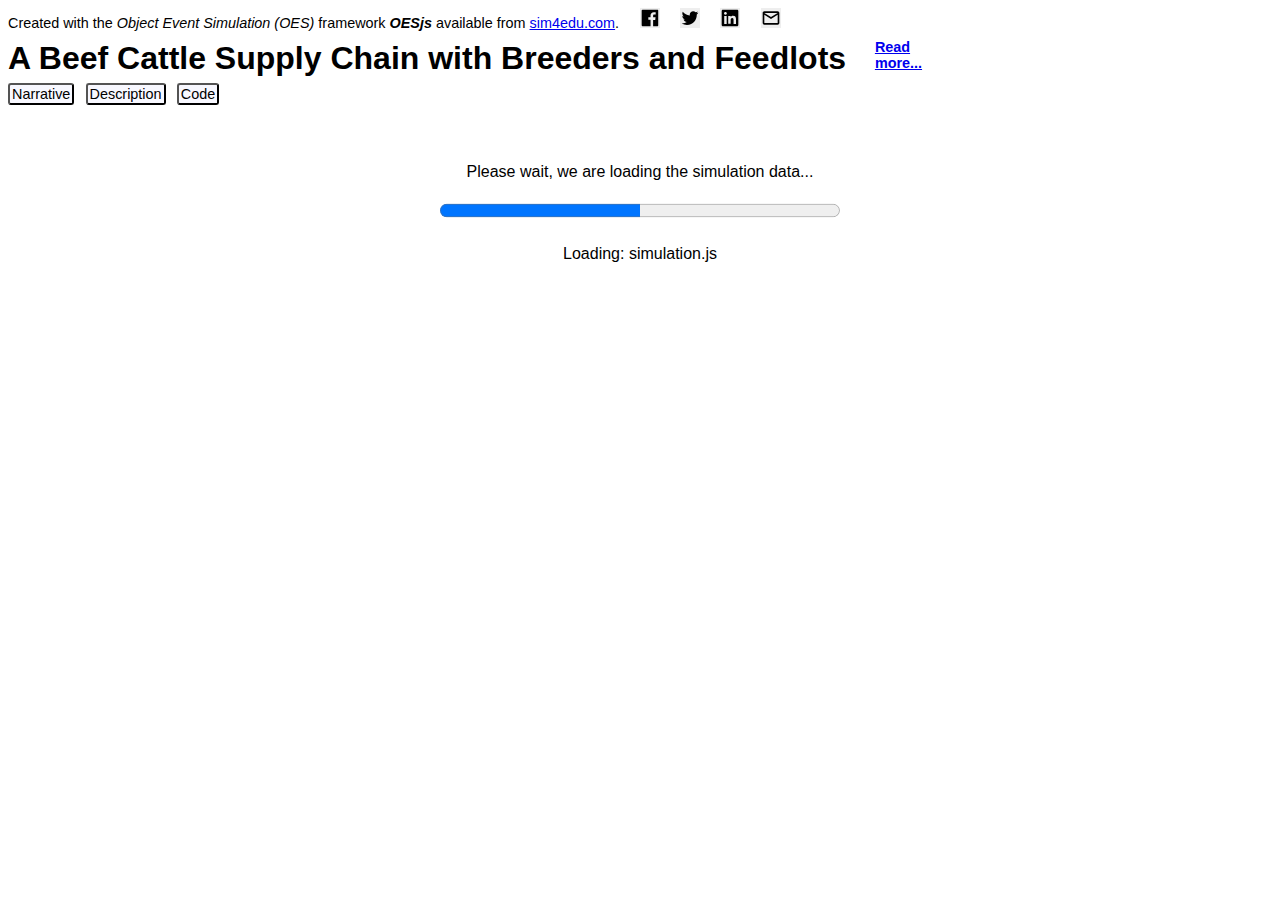
<file: BeefCattleSupplyChain-01/index.html>
<!DOCTYPE html>
<html xmlns="http://www.w3.org/1999/xhtml" lang="en-US">
<head>
 <meta charset="UTF-8" />
 <meta http-equiv="X-UA-Compatible" content="IE=edge"/>
 <title>BeefCattleSupplyChain-01 Object Event Simulation Example</title>
 <meta name="viewport" content="width=device-width, initial-scale = 1.0" />
<!--
 <link href="https://gwagner57.github.io/BeefLedgerSims/FeedLot-01/" rel="canonical"/>
-->
 <meta name="description"
       content="A model of a beef cattle supply chain where feedlots buy cattle from breeders, feed them until a certain age and then sell them to a slaughterhouse."/>
 <!-- Facebook Open Graph annotations -->
 <meta property="og:site_name" content="BeefCattleSupplyChain-1"/>
 <meta property="og:title" content="A Beef Cattle Supply Chain with Breeders and Feedlots"/>
 <meta property="og:locale" content="en" />
 <meta property="og:description"
       content="A model of a beef cattle supply chain where feedlots buy cattle from breeders, feed them until a certain age and then sell them to a slaughterhouse"/>
 <meta property="og:url" content="https://gwagner57.github.io/BeefLedgerSims/BeefCattleSupplyChain-01/"/>
 <meta property="og:image" content="https://sim4edu.com/img/sim4edu.png"/>  <!-- recommended 1200 x 630 -->
 <meta name="twitter:card" content="summary_large_image">

 <link rel="icon" type="image/png" href="https://sim4edu.com/img/icon-32x32.png" sizes="32x32">
 <link rel="icon" type="image/png" href="https://sim4edu.com/img/icon-16x16.png" sizes="16x16">

 <link rel="stylesheet" type="text/css" href="../framework/simulator-core.css" />
 <link rel="stylesheet" type="text/css" href="../framework/chartist.css" />
 <style id="page-styles">
  form#expost-statistics output {left: 16em;}
  #frontMatter > h1 {font-size: 2em;}  /* 2em/1.4em for short/long headings */
 </style>
</head>
<body>
<div id="frontMatter">
 <div id="sim4eduinfo">Created with the <i>Object Event Simulation (OES)</i> framework <b><i>OESjs</i></b> available from
  <a href='https://sim4edu.com'>sim4edu.com</a>.</div>
   <div id="share"><button id="share-this" title="Share this">Share...</button>
    <ul class='links'>
 <li class='share facebook' title="Share on Facebook"><svg aria-hidden="true" class="icon-social"><symbol id="social-facebook" viewBox="0 0 18 18"><path d="M15.7,1.5H2.3c-0.5,0-0.8,0.4-0.8,0.8v13.3c0,0.5,0.4,0.8,0.8,0.8h7.2v-5.8h-2V8.4h2V6.8c0-1.9,1.2-3,2.9-3 c0.8,0,1.5,0.1,1.7,0.1v2l-1.2,0c-0.9,0-1.1,0.4-1.1,1.1v1.4h2.2l-0.3,2.3h-1.9v5.8h3.8c0.5,0,0.8-0.4,0.8-0.8V2.3 C16.5,1.9,16.1,1.5,15.7,1.5z"></path></symbol><use xmlns:xlink="http://www.w3.org/1999/xlink" xlink:href="#social-facebook"/></svg></li>
 <li class='share twitter' title="Share on Twitter"><svg aria-hidden="true" class="icon-social"><symbol id="social-twitter" viewBox="0 0 18 18"><path d="M16.5,4.3c-0.6,0.2-1.1,0.4-1.8,0.5c0.6-0.4,1.1-1,1.4-1.7c-0.6,0.4-1.3,0.6-2,0.8c-0.6-0.6-1.4-1-2.2-1 c-1.7,0-3.1,1.4-3.1,3.1c0,0.2,0,0.5,0.1,0.7C6.3,6.5,4.1,5.3,2.5,3.4C2.3,3.9,2.1,4.4,2.1,5c0,1.1,0.5,2,1.4,2.6 c-0.5,0-1-0.2-1.4-0.4c0,0,0,0,0,0c0,1.5,1.1,2.8,2.5,3.1c-0.3,0.1-0.5,0.1-0.8,0.1c-0.2,0-0.4,0-0.6-0.1c0.4,1.2,1.5,2.1,2.9,2.2 c-1.1,0.8-2.4,1.3-3.8,1.3c-0.2,0-0.5,0-0.7,0c1.4,0.9,3,1.4,4.7,1.4c5.7,0,8.8-4.7,8.8-8.9c0-0.1,0-0.3,0-0.4 C15.6,5.5,16.1,4.9,16.5,4.3"></path></symbol><use xmlns:xlink="http://www.w3.org/1999/xlink" xlink:href="#social-twitter"/></svg></li>
 <li class='share linkedin' title="Share on LinkedIn"><svg aria-hidden="true" class="icon-social"><symbol id="social-linkedin" viewBox="0 0 18 18"><path d="M15.4,1.5H2.6C2,1.5,1.5,2,1.5,2.6v12.8c0,0.6,0.5,1.1,1.1,1.1h12.8c0.6,0,1.1-0.5,1.1-1.1V2.6C16.5,2,16,1.5,15.4,1.5z M3.8,7.1H6v7.2H3.8V7.1z M4.9,6.1c-0.7,0-1.3-0.6-1.3-1.3c0-0.7,0.6-1.3,1.3-1.3c0.7,0,1.3,0.6,1.3,1.3C6.2,5.6,5.6,6.1,4.9,6.1z M14.5,14.3h-2.3v-3.5c0-0.8,0-1.9-1.2-1.9c-1.2,0-1.4,0.9-1.4,1.8v3.5H7.4V7.1h2.2v1h0c0.3-0.6,1-1.2,2.1-1.2 c2.3,0,2.7,1.5,2.7,3.4V14.3z"></path></symbol><use xmlns:xlink="http://www.w3.org/1999/xlink" xlink:href="#social-linkedin"/></svg></li>
 <li class='share email' title="Share with Email"><a aria-label="Share with Email" href="" target="_blank"><svg aria-hidden="true" class="icon-social"><symbol id="social-mail" viewBox="0 0 18 18"><path d="M9,8.2L3,4.5h12L9,8.2z M15,13.5H3V6l6,3.8L15,6V13.5z M15,3H3C2.2,3,1.5,3.7,1.5,4.5l0,9C1.5,14.3,2.2,15,3,15 h12c0.8,0,1.5-0.7,1.5-1.5v-9C16.5,3.7,15.8,3,15,3z"></path></symbol><use xmlns:xlink="http://www.w3.org/1999/xlink" xlink:href="#social-mail"/></svg></a></li>
    </ul>
   </div>
 <h1>A Beef Cattle Supply Chain with Breeders and Feedlots<a href="description.html">Read more...</a></h1>
</div>
<main>
 <div id="model-menu">
  <button type='button' onclick='oes.ui.showNarrative()'>Narrative</button>
  <button type='button' onclick='oes.ui.showDescription()'>Description</button>
  <button id='showCodeBtn' type='button' onclick='oes.ui.showCode()'>Code</button>
 </div>
</main>
<noscript>
 <p>Please turn on JavaScript in your browser. Otherwise you cannot run Sim4edu simulations.</p>
</noscript>
<script src="metadata.js"></script>
<script src="../framework/frontMatter.js"></script>
<!-- load common core JS code files -->
<script src="../framework/simulator-core.js" async="async"></script>
<script src="../framework/chartist.js" async="async"></script>
<!-- load scenario.js and all files required by it, and set up the user interface -->
<script src="../loadManager.js"></script>
</body>
</html>
</file>
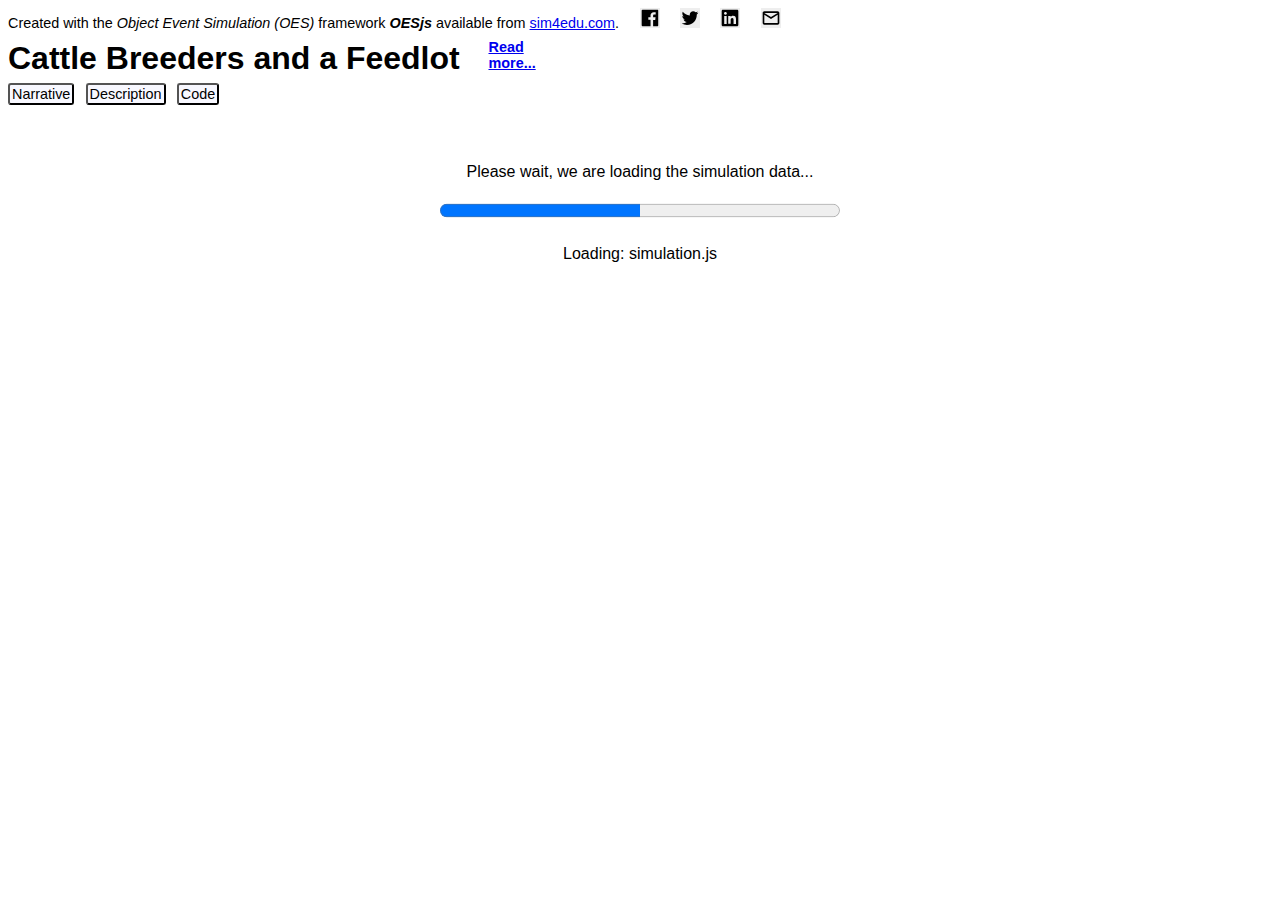
<file: FeedLot-01/index.html>
<!DOCTYPE html>
<html xmlns="http://www.w3.org/1999/xhtml" lang="en-US">
<head>
 <meta charset="UTF-8" />
 <meta http-equiv="X-UA-Compatible" content="IE=edge"/>
 <title>FeedLot-01 Object Event Simulation Example</title>
 <meta name="viewport" content="width=device-width, initial-scale = 1.0" />
<!--
 <link href="https://gwagner57.github.io/BeefLedgerSims/FeedLot-01/" rel="canonical"/>
-->
 <meta name="description"
       content="A model of a feedlot that buys cattle from breeders, feeds them until a certain age or weight and then sells them to a slaughterhouse."/>
 <!-- Facebook Open Graph annotations -->
 <meta property="og:site_name" content="FeedLot-1"/>
 <meta property="og:title" content="Cattle Breeders and a Feedlot"/>
 <meta property="og:locale" content="en" />
 <meta property="og:description"
       content="A model of a feedlot that buys cattle from breeders, feeds them until a certain age or weight and then sells them to a slaughterhouse."/>
 <meta property="og:url" content="https://gwagner57.github.io/BeefLedgerSims/FeedLot-01/"/>
 <meta property="og:image" content="https://sim4edu.com/img/sim4edu.png"/>  <!-- recommended 1200 x 630 -->
 <meta name="twitter:card" content="summary_large_image">
 <!-- Google annotations -->
 <script type="application/ld+json">
{
    "@context": "https://schema.org",
    "@type": "SoftwareApplication",
    "applicationCategory": "https://en.wikipedia.org/wiki/Discrete-event_simulation",
    "name": "FeedLot-1",
    "headline": "Cattle Breeders and a Feedlot",
    "url": "https://gwagner57.github.io/BeefLedgerSims/FeedLot-01/",
    "keywords": "web-based simulation, educational simulation, simulation education, supply chain simulation",
    "description": "A model of a feedlot that buys cattle from breeders, feeds them until a certain age or weight and then sells them to a slaughterhouse.",
    "publisher": {
        "@type": "Organization",
        "name": "Brandenburg University of Technology",
        "logo": "https://www.b-tu.de/fileadmin/btu-cs/images/logo/BTULogo_englisch_grau.png"
    },
    "author": {
        "@type": "Person",
        "name": "Gerd Wagner",
        "image": {
            "@type": "ImageObject",
            "url": "https://ari123.com/media/img/GW.jpg",
            "width": 230,
            "height": 230
        },
        "url": "https://www.linkedin.com/in/gerdwagner/",
        "sameAs": []
    },
    "datePublished": "2016-10-04T00:00:00.000Z",
    "dateModified": "2016-10-18T14:35:00.000Z",
    "image": {
        "@type": "ImageObject",
        "url": "https://sim4edu.com/img/sim4edu.png",
        "width": 1200,
        "height": 292
    }
}
</script>

 <link rel="icon" type="image/png" href="https://sim4edu.com/img/icon-32x32.png" sizes="32x32">
 <link rel="icon" type="image/png" href="https://sim4edu.com/img/icon-16x16.png" sizes="16x16">

 <link rel="stylesheet" type="text/css" href="../framework/simulator-core.css" />
 <link rel="stylesheet" type="text/css" href="../framework/chartist.css" />
 <style id="page-styles">
  form#expost-statistics output {left: 16em;}
  #frontMatter > h1 {font-size: 2em;}  /* 2em/1.4em for short/long headings */
 </style>
</head>
<body>
<div id="frontMatter">
 <div id="sim4eduinfo">Created with the <i>Object Event Simulation (OES)</i> framework <b><i>OESjs</i></b> available from
  <a href='https://sim4edu.com'>sim4edu.com</a>.</div>
   <div id="share"><button id="share-this" title="Share this">Share...</button>
    <ul class='links'>
 <li class='share facebook' title="Share on Facebook"><svg aria-hidden="true" class="icon-social"><symbol id="social-facebook" viewBox="0 0 18 18"><path d="M15.7,1.5H2.3c-0.5,0-0.8,0.4-0.8,0.8v13.3c0,0.5,0.4,0.8,0.8,0.8h7.2v-5.8h-2V8.4h2V6.8c0-1.9,1.2-3,2.9-3 c0.8,0,1.5,0.1,1.7,0.1v2l-1.2,0c-0.9,0-1.1,0.4-1.1,1.1v1.4h2.2l-0.3,2.3h-1.9v5.8h3.8c0.5,0,0.8-0.4,0.8-0.8V2.3 C16.5,1.9,16.1,1.5,15.7,1.5z"></path></symbol><use xmlns:xlink="http://www.w3.org/1999/xlink" xlink:href="#social-facebook"/></svg></li>
 <li class='share twitter' title="Share on Twitter"><svg aria-hidden="true" class="icon-social"><symbol id="social-twitter" viewBox="0 0 18 18"><path d="M16.5,4.3c-0.6,0.2-1.1,0.4-1.8,0.5c0.6-0.4,1.1-1,1.4-1.7c-0.6,0.4-1.3,0.6-2,0.8c-0.6-0.6-1.4-1-2.2-1 c-1.7,0-3.1,1.4-3.1,3.1c0,0.2,0,0.5,0.1,0.7C6.3,6.5,4.1,5.3,2.5,3.4C2.3,3.9,2.1,4.4,2.1,5c0,1.1,0.5,2,1.4,2.6 c-0.5,0-1-0.2-1.4-0.4c0,0,0,0,0,0c0,1.5,1.1,2.8,2.5,3.1c-0.3,0.1-0.5,0.1-0.8,0.1c-0.2,0-0.4,0-0.6-0.1c0.4,1.2,1.5,2.1,2.9,2.2 c-1.1,0.8-2.4,1.3-3.8,1.3c-0.2,0-0.5,0-0.7,0c1.4,0.9,3,1.4,4.7,1.4c5.7,0,8.8-4.7,8.8-8.9c0-0.1,0-0.3,0-0.4 C15.6,5.5,16.1,4.9,16.5,4.3"></path></symbol><use xmlns:xlink="http://www.w3.org/1999/xlink" xlink:href="#social-twitter"/></svg></li>
 <li class='share linkedin' title="Share on LinkedIn"><svg aria-hidden="true" class="icon-social"><symbol id="social-linkedin" viewBox="0 0 18 18"><path d="M15.4,1.5H2.6C2,1.5,1.5,2,1.5,2.6v12.8c0,0.6,0.5,1.1,1.1,1.1h12.8c0.6,0,1.1-0.5,1.1-1.1V2.6C16.5,2,16,1.5,15.4,1.5z M3.8,7.1H6v7.2H3.8V7.1z M4.9,6.1c-0.7,0-1.3-0.6-1.3-1.3c0-0.7,0.6-1.3,1.3-1.3c0.7,0,1.3,0.6,1.3,1.3C6.2,5.6,5.6,6.1,4.9,6.1z M14.5,14.3h-2.3v-3.5c0-0.8,0-1.9-1.2-1.9c-1.2,0-1.4,0.9-1.4,1.8v3.5H7.4V7.1h2.2v1h0c0.3-0.6,1-1.2,2.1-1.2 c2.3,0,2.7,1.5,2.7,3.4V14.3z"></path></symbol><use xmlns:xlink="http://www.w3.org/1999/xlink" xlink:href="#social-linkedin"/></svg></li>
 <li class='share email' title="Share with Email"><a aria-label="Share with Email" href="" target="_blank"><svg aria-hidden="true" class="icon-social"><symbol id="social-mail" viewBox="0 0 18 18"><path d="M9,8.2L3,4.5h12L9,8.2z M15,13.5H3V6l6,3.8L15,6V13.5z M15,3H3C2.2,3,1.5,3.7,1.5,4.5l0,9C1.5,14.3,2.2,15,3,15 h12c0.8,0,1.5-0.7,1.5-1.5v-9C16.5,3.7,15.8,3,15,3z"></path></symbol><use xmlns:xlink="http://www.w3.org/1999/xlink" xlink:href="#social-mail"/></svg></a></li>
    </ul>
   </div>
 <h1>Cattle Breeders and a Feedlot<a href="description.html">Read more...</a></h1>
</div>
<main>
 <div id="model-menu">
  <button type='button' onclick='oes.ui.showNarrative()'>Narrative</button>
  <button type='button' onclick='oes.ui.showDescription()'>Description</button>
  <button id='showCodeBtn' type='button' onclick='oes.ui.showCode()'>Code</button>
 </div>
</main>
<noscript>
 <p>Please turn on JavaScript in your browser. Otherwise you cannot run Sim4edu simulations.</p>
</noscript>
<script src="metadata.js"></script>
<script src="../framework/frontMatter.js"></script>
<!-- load common core JS code files -->
<script src="../framework/simulator-core.js" async="async"></script>
<script src="../framework/chartist.js" async="async"></script>
<!-- load scenario.js and all files required by it, and set up the user interface -->
<script src="../loadManager.js"></script>
</body>
</html>
</file>
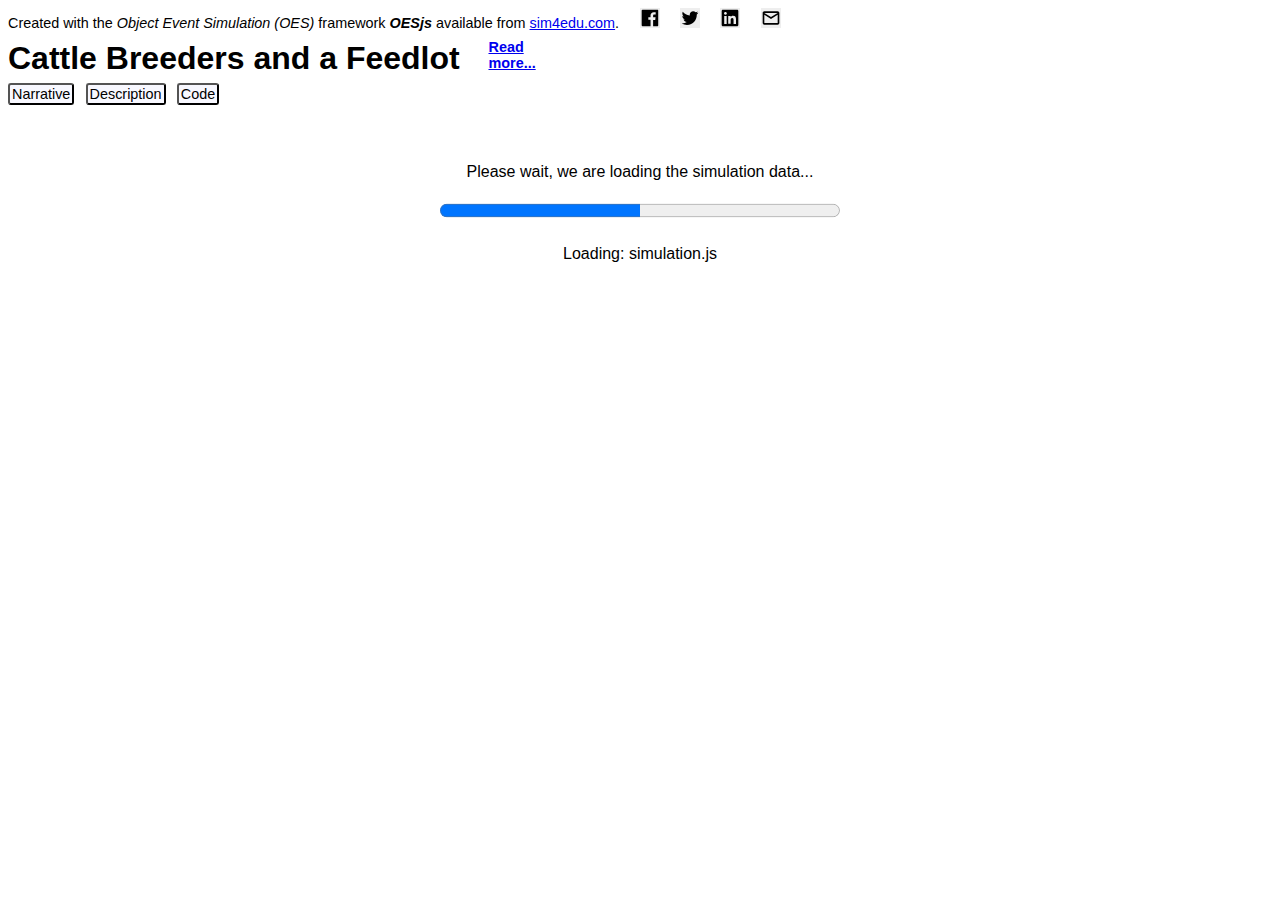
<file: sims/FeedLot-01/index.html>
<!DOCTYPE html>
<html xmlns="http://www.w3.org/1999/xhtml" lang="en-US">
<head>
 <meta charset="UTF-8" />
 <meta http-equiv="X-UA-Compatible" content="IE=edge"/>
 <title>DriveThru-1 Object Event Simulation Example</title>
 <meta name="viewport" content="width=device-width, initial-scale = 1.0" />
 <link href="https://sim4edu.com/sims/10/DriveThru-1" rel="canonical"/>
 <meta name="description"
       content="The drive thru is modeled as a system with order processing activities performed at three service points with queues: the order taking at the menu board, the order preparation at the kitchen and the order pickup at the pickup window. The model includes four object types: MenuBoard, Kitchen, PickupWindow and Customer, one event type: CustomerArrival, and three activity types: OrderTaking, OrderPreparation and OrderPickup. NB: In a more realistic model, the order queue in the kitchen would be served by several kitchen staff members in parallel, such that they represent the resources of the OrderPreparation activity."/>
 <!-- Facebook Open Graph annotations -->
 <meta property="og:site_name" content="Sim4edu"/>
 <meta property="og:title" content="Drive Through Restaurant"/>
 <meta property="og:locale" content="en" />
 <meta property="og:locale:alternate" content="zh_Hans" />
 <meta property="og:locale:alternate" content="de" />
 <meta property="og:description"
       content="The drive thru is modeled as a system with order processing activities performed at three service points with queues: the order taking at the menu board, the order preparation at the kitchen and the order pickup at the pickup window. The model includes four object types: MenuBoard, Kitchen, PickupWindow and Customer, one event type: CustomerArrival, and three activity types: OrderTaking, OrderPreparation and OrderPickup. NB: In a more realistic model, the order queue in the kitchen would be served by several kitchen staff members in parallel, such that they represent the resources of the OrderPreparation activity."/>
 <meta property="og:url" content="https://sim4edu.com/sims/10"/>
 <meta property="og:image" content="https://sim4edu.com/img/sim4edu.png"/>  <!-- recommended 1200 x 630 -->
 <meta name="twitter:card" content="summary_large_image">
 <!-- Google annotations -->
 <script type="application/ld+json">
{
    "@context": "https://schema.org",
    "@type": "SoftwareApplication",
    "applicationCategory": "https://en.wikipedia.org/wiki/Discrete-event_simulation",
    "name": "DriveThru-1",
    "headline": "Drive Through Restaurant",
    "isBasedOn": "http://www.informs-sim.org/wsc08papers/005.pdf",
    "url": "https://sim4edu.com/sims/10",
    "keywords": "web-based simulation, educational simulation, simulation education, restaurant simulation",
    "description": "The drive thru is modeled as a system with order processing activities performed at three service points with queues: the order taking at the menu board, the order preparation at the kitchen and the order pickup at the pickup window. The model includes four object types: MenuBoard, Kitchen, PickupWindow and Customer, one event type: CustomerArrival, and three activity types: OrderTaking, OrderPreparation and OrderPickup. NB: In a more realistic model, the order queue in the kitchen would be served by several kitchen staff members in parallel, such that they represent the resources of the OrderPreparation activity.",
    "publisher": {
        "@type": "Organization",
        "name": "Brandenburg University of Technology",
        "logo": "https://www.b-tu.de/fileadmin/btu-cs/images/logo/BTULogo_englisch_grau.png"
    },
    "author": {
        "@type": "Person",
        "name": "Gerd Wagner",
        "image": {
            "@type": "ImageObject",
            "url": "https://ari123.com/media/img/GW.jpg",
            "width": 230,
            "height": 230
        },
        "url": "https://www.linkedin.com/in/gerdwagner/",
        "sameAs": []
    },
    "datePublished": "2016-10-04T00:00:00.000Z",
    "dateModified": "2016-10-18T14:35:00.000Z",
    "image": {
        "@type": "ImageObject",
        "url": "https://sim4edu.com/img/sim4edu.png",
        "width": 1200,
        "height": 292
    }
}
</script>

 <link rel="icon" type="image/png" href="https://sim4edu.com/img/icon-32x32.png" sizes="32x32">
 <link rel="icon" type="image/png" href="https://sim4edu.com/img/icon-16x16.png" sizes="16x16">

 <link rel="stylesheet" type="text/css" href="../framework/simulator-core.css" />
 <link rel="stylesheet" type="text/css" href="../framework/chartist.css" />
 <style id="page-styles">
  form#expost-statistics output {left: 16em;}
  #frontMatter > h1 {font-size: 2em;}  /* 2em/1.4em for short/long headings */
 </style>
 <!-- Load polyfills for supporting >=IE9 -->
 <script crossorigin="anonymous"
         src="https://polyfill.io/v3/polyfill.min.js?features=Array.from%2CArray.of%2CArray.prototype.find%2CArray.prototype.includes%2CDOMTokenList%2CElement.prototype.after%2CElement.prototype.before%2CElement.prototype.classList%2CElement.prototype.cloneNode%2CIntl%2CNumber.isInteger%2CObject.keys%2CObject.values%2CPromise%2CString.prototype.endsWith%2CString.prototype.includes%2CURL%2Cconsole.log%2Cfetch"></script>
</head>
<body>
<div id="frontMatter">
 <div id="sim4eduinfo">Created with the <i>Object Event Simulation (OES)</i> framework <b><i>OESjs</i></b> available from
  <a href='https://sim4edu.com'>sim4edu.com</a>.</div>
   <div id="share"><button id="share-this" title="Share this">Share...</button>
    <ul class='links'>
 <li class='share facebook' title="Share on Facebook"><svg aria-hidden="true" class="icon-social"><symbol id="social-facebook" viewBox="0 0 18 18"><path d="M15.7,1.5H2.3c-0.5,0-0.8,0.4-0.8,0.8v13.3c0,0.5,0.4,0.8,0.8,0.8h7.2v-5.8h-2V8.4h2V6.8c0-1.9,1.2-3,2.9-3 c0.8,0,1.5,0.1,1.7,0.1v2l-1.2,0c-0.9,0-1.1,0.4-1.1,1.1v1.4h2.2l-0.3,2.3h-1.9v5.8h3.8c0.5,0,0.8-0.4,0.8-0.8V2.3 C16.5,1.9,16.1,1.5,15.7,1.5z"></path></symbol><use xmlns:xlink="http://www.w3.org/1999/xlink" xlink:href="#social-facebook"/></svg></li>
 <li class='share twitter' title="Share on Twitter"><svg aria-hidden="true" class="icon-social"><symbol id="social-twitter" viewBox="0 0 18 18"><path d="M16.5,4.3c-0.6,0.2-1.1,0.4-1.8,0.5c0.6-0.4,1.1-1,1.4-1.7c-0.6,0.4-1.3,0.6-2,0.8c-0.6-0.6-1.4-1-2.2-1 c-1.7,0-3.1,1.4-3.1,3.1c0,0.2,0,0.5,0.1,0.7C6.3,6.5,4.1,5.3,2.5,3.4C2.3,3.9,2.1,4.4,2.1,5c0,1.1,0.5,2,1.4,2.6 c-0.5,0-1-0.2-1.4-0.4c0,0,0,0,0,0c0,1.5,1.1,2.8,2.5,3.1c-0.3,0.1-0.5,0.1-0.8,0.1c-0.2,0-0.4,0-0.6-0.1c0.4,1.2,1.5,2.1,2.9,2.2 c-1.1,0.8-2.4,1.3-3.8,1.3c-0.2,0-0.5,0-0.7,0c1.4,0.9,3,1.4,4.7,1.4c5.7,0,8.8-4.7,8.8-8.9c0-0.1,0-0.3,0-0.4 C15.6,5.5,16.1,4.9,16.5,4.3"></path></symbol><use xmlns:xlink="http://www.w3.org/1999/xlink" xlink:href="#social-twitter"/></svg></li>
 <li class='share linkedin' title="Share on LinkedIn"><svg aria-hidden="true" class="icon-social"><symbol id="social-linkedin" viewBox="0 0 18 18"><path d="M15.4,1.5H2.6C2,1.5,1.5,2,1.5,2.6v12.8c0,0.6,0.5,1.1,1.1,1.1h12.8c0.6,0,1.1-0.5,1.1-1.1V2.6C16.5,2,16,1.5,15.4,1.5z M3.8,7.1H6v7.2H3.8V7.1z M4.9,6.1c-0.7,0-1.3-0.6-1.3-1.3c0-0.7,0.6-1.3,1.3-1.3c0.7,0,1.3,0.6,1.3,1.3C6.2,5.6,5.6,6.1,4.9,6.1z M14.5,14.3h-2.3v-3.5c0-0.8,0-1.9-1.2-1.9c-1.2,0-1.4,0.9-1.4,1.8v3.5H7.4V7.1h2.2v1h0c0.3-0.6,1-1.2,2.1-1.2 c2.3,0,2.7,1.5,2.7,3.4V14.3z"></path></symbol><use xmlns:xlink="http://www.w3.org/1999/xlink" xlink:href="#social-linkedin"/></svg></li>
 <li class='share email' title="Share with Email"><a aria-label="Share with Email" href="" target="_blank"><svg aria-hidden="true" class="icon-social"><symbol id="social-mail" viewBox="0 0 18 18"><path d="M9,8.2L3,4.5h12L9,8.2z M15,13.5H3V6l6,3.8L15,6V13.5z M15,3H3C2.2,3,1.5,3.7,1.5,4.5l0,9C1.5,14.3,2.2,15,3,15 h12c0.8,0,1.5-0.7,1.5-1.5v-9C16.5,3.7,15.8,3,15,3z"></path></symbol><use xmlns:xlink="http://www.w3.org/1999/xlink" xlink:href="#social-mail"/></svg></a></li>
    </ul>
   </div>
 <h1>Cattle Breeders and a Feedlot<a href="description.html">Read more...</a></h1>
</div>
<main>
 <div id="model-menu">
  <button type='button' onclick='oes.ui.showNarrative()'>Narrative</button>
  <button type='button' onclick='oes.ui.showDescription()'>Description</button>
  <button id='showCodeBtn' type='button' onclick='oes.ui.showCode()'>Code</button>
 </div>
</main>
<noscript>
 <p>Please turn on JavaScript in your browser. Otherwise you cannot run Sim4edu simulations.</p>
</noscript>
<script src="metadata.js"></script>
<script src="../framework/frontMatter.js"></script>
<!-- load common core JS code files -->
<script src="../framework/simulator-core.js" async="async"></script>
<script src="../framework/chartist.js" async="async"></script>
<!-- load scenario.js and all files required by it, and set up the user interface -->
<script src="../loadManager.js"></script>
</body>
</html>
</file>
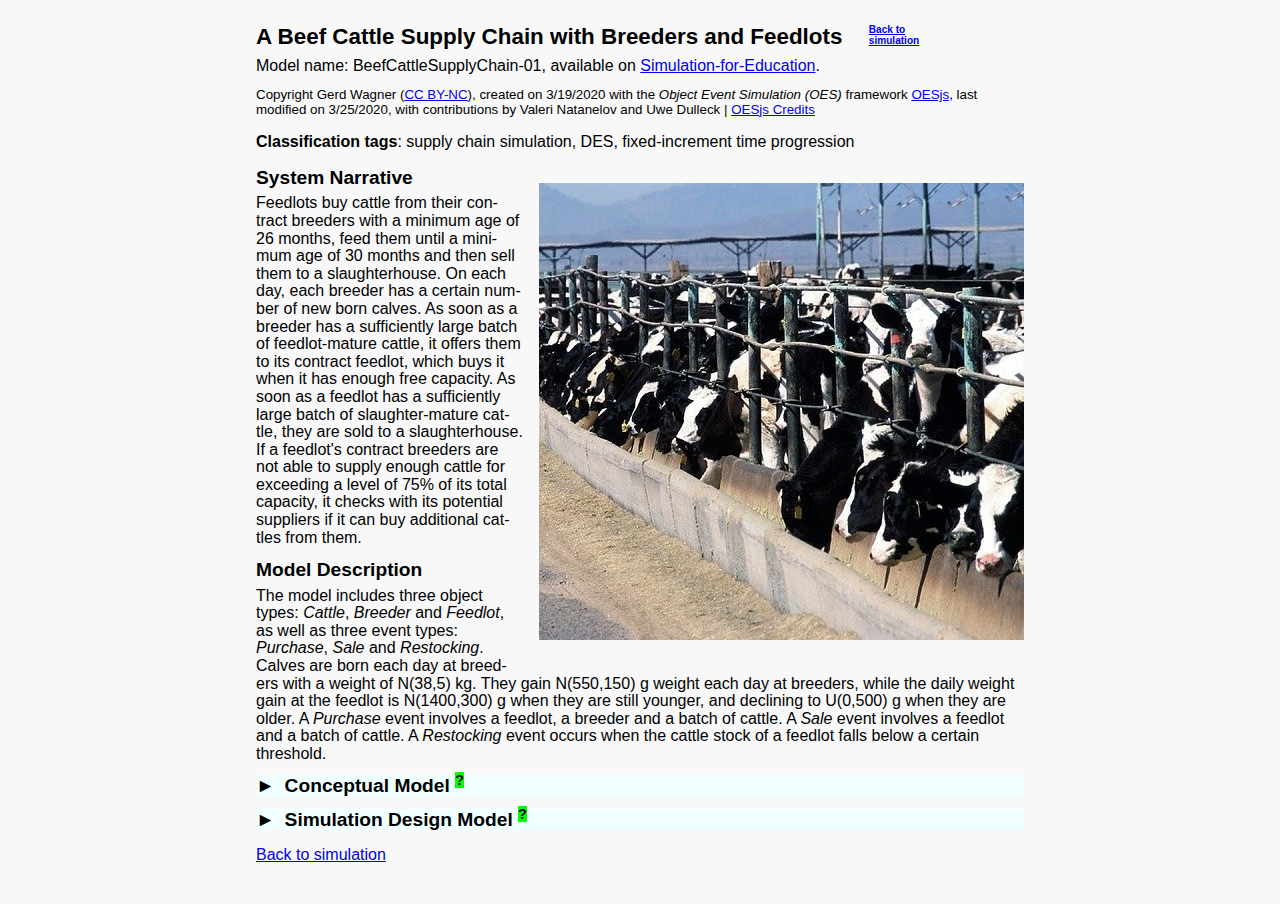
<file: BeefCattleSupplyChain-01/description.html>
<!DOCTYPE html>
<html lang="en-US" xml:lang="en-US" xmlns="http://www.w3.org/1999/xhtml">
  <head>
    <meta charset="UTF-8" />
    <meta content="IE=edge" http-equiv="X-UA-Compatible" />
    <title>FeedLot-01 Object Event Simulation Description</title>
    <meta content="width=device-width, initial-scale = 1.0" name="viewport" />
    <meta content="en" http-equiv="Content-Language" />
    <meta content="A model of a feedlot that buys cattle from breeders, feeds them until a certain age or weight and then sells them to a slaughterhouse."
          name="description" />
    <link href="../framework/description.css" rel="stylesheet" />
    <script src="metadata.js"></script>
    <script src="../framework/description.js"></script>
  </head>
  <body onload="oes.ui.setupDescription()"><div id="frontMatter"> <h1><span>A Beef Cattle Supply Chain with Breeders and Feedlots</span> <a href="index.html">Back to simulation</a></h1> <p><strong>Classification tags</strong>: supply chain simulation, DES, fixed-increment time progression</p> <figure class="right"><img alt="" src="img/cattle-feedlot.jpg" width="485" height="457" /></figure>
  <section id="shortDescription"></section> </div> <section class="mbd collapsed"><h1><span>►</span>Conceptual Model <sup
  class="expl-req">?</sup></h1> <div class="expl" id="expl-CM"></div> <section><h1>Conceptual Information Model <sup class="expl-req">?</sup></h1>
  <div class="expl" id="expl-CIM"></div> <p>The potentially relevant object types are:</p> <!--
     <figure class="right-float">
       <img src="CIM-ObjT.svg" width="450"/>
       <figcaption>A conceptual model describing object types.</figcaption>
     </figure>
--> <ol>
      <li>cattle,</li>
      <li>breeders,</li>
      <li>feedlots,</li>
      <li>slaughter houses.</li>
    </ol> 
	<p>Potentially relevant types of events are:</p> <ol>
      <li>purchases of cattle by a feedlot,</li>
      <li>sales of cattle by a feedlot to a slaughter house.</li>
    </ol> 
	<p>Both object types and event types, together with their participation associations, can be visually described in a UML class diagram, as shown below.</p> <figure> <img src="img/CIM.svg" width="600" /> <figcaption>A conceptual information model describing object types and event types.</figcaption> </figure>
  </section> 
  <section> <h1>Conceptual Process Model <sup class="expl-req">?</sup></h1> <div class="expl" id="expl-CPM"></div> 
  <table>
      <caption>Event rules.</caption>
      <thead>
        <tr>
          <th>ON (event type)</th>
          <th>DO (event routine)</th>
          <th>Rule Diagram</th>
        </tr>
      </thead>
      <tbody>
        <tr>
          <td>each day</td>
          <td>...</td>
          <td></td>
        </tr>
        <tr>
          <td>purchase</td>
          <td>...</td>
          <td></td>
        </tr>
        <tr>
          <td>sale</td>
          <td>...</td>
          <td></td>
        </tr>
      </tbody>
    </table> 
	<p>The involved types of events can be related with each other via their (possibly conditional) temporal succession, as visualized in the
  following diagram:</p> <figure> <!--<img src="" width="600" />--> <figcaption>A conceptual process diagram integrating the
  event rule diagrams.</figcaption> </figure> 
  </section> </section>
  <section class="mbd collapsed"><h1><span>►</span>Simulation Design Model <sup class="expl-req">?</sup></h1> 
  <div class="expl" id="expl-DM"></div> <section><h1>Information Design Model <sup class="expl-req">?</sup></h1> <div
  class="expl" id="expl-IDM"></div> <p>...</p> 
  <p>A simulation design for the purpose of computing the statistics ... is obtained by modeling the following object types:</p>
  
  <p>We get the following types of events:</p>
  <ul>
      <li><b><code>Purchase</code></b> with reference properties <code>feedlot</code> and <code>breeder</code>.</li>
      <li><b><code>Restocking</code></b> with a reference property <code>feedlot</code>.</li>
      <li><b><code>Sale</code></b> with a reference property <code>feedlot</code>.</li>
    </ul>
	<p>...</p> 
	</section>
	<section><h1>Process Design Model <sup class="expl-req">?</sup></h1> <div class="expl" id="expl-PDM"></div> <table>
      <caption>Event rule design table.</caption>
      <thead>
        <tr>
          <td>ON (event type)</td>
          <td>DO (event routine)</td>
        </tr>
      </thead>
      <tbody>
	  <!--
        <tr>
          <td>CustomerArrival( sd) @ t</td>
          <td style="font-size:smaller">INCREMENT sd.queueLength<br /> IF sd.queueLength = 1<br /> THEN SCHEDULE CustomerDeparture( sd) @ (t +
          sd.serviceDuration())</td>
        </tr>
	  -->	
      </tbody>
    </table>
	<!--
<figure> <img src="media/img/PDM.svg" width="600" /> <figcaption>A process design model integrating both event rule design
  models.</figcaption> </figure> 
  -->
  </section>
</section> 
<p><a href="index.html">Back to simulation</a></p>
</body>
</html>
</file>
<file: framework/chartist.css>
.ct-double-octave:after,.ct-major-eleventh:after,.ct-major-second:after,.ct-major-seventh:after,.ct-major-sixth:after,.ct-major-tenth:after,.ct-major-third:after,.ct-major-twelfth:after,.ct-minor-second:after,.ct-minor-seventh:after,.ct-minor-sixth:after,.ct-minor-third:after,.ct-octave:after,.ct-perfect-fifth:after,.ct-perfect-fourth:after,.ct-square:after{content:"";clear:both}.ct-label{fill:rgba(0,0,0,.4);color:rgba(0,0,0,.4);font-size:.75rem;line-height:1}.ct-chart-bar .ct-label,.ct-chart-line .ct-label{display:block;display:-webkit-box;display:-moz-box;display:-ms-flexbox;display:-webkit-flex;display:flex}.ct-label.ct-horizontal.ct-start{-webkit-box-align:flex-end;-webkit-align-items:flex-end;-ms-flex-align:flex-end;align-items:flex-end;-webkit-box-pack:flex-start;-webkit-justify-content:flex-start;-ms-flex-pack:flex-start;justify-content:flex-start;text-align:left;text-anchor:start}.ct-label.ct-horizontal.ct-end{-webkit-box-align:flex-start;-webkit-align-items:flex-start;-ms-flex-align:flex-start;align-items:flex-start;-webkit-box-pack:flex-start;-webkit-justify-content:flex-start;-ms-flex-pack:flex-start;justify-content:flex-start;text-align:left;text-anchor:start}.ct-label.ct-vertical.ct-start{-webkit-box-align:flex-end;-webkit-align-items:flex-end;-ms-flex-align:flex-end;align-items:flex-end;-webkit-box-pack:flex-end;-webkit-justify-content:flex-end;-ms-flex-pack:flex-end;justify-content:flex-end;text-align:right;text-anchor:end}.ct-label.ct-vertical.ct-end{-webkit-box-align:flex-end;-webkit-align-items:flex-end;-ms-flex-align:flex-end;align-items:flex-end;-webkit-box-pack:flex-start;-webkit-justify-content:flex-start;-ms-flex-pack:flex-start;justify-content:flex-start;text-align:left;text-anchor:start}.ct-chart-bar .ct-label.ct-horizontal.ct-start{-webkit-box-align:flex-end;-webkit-align-items:flex-end;-ms-flex-align:flex-end;align-items:flex-end;-webkit-box-pack:center;-webkit-justify-content:center;-ms-flex-pack:center;justify-content:center;text-align:center;text-anchor:start}.ct-chart-bar .ct-label.ct-horizontal.ct-end{-webkit-box-align:flex-start;-webkit-align-items:flex-start;-ms-flex-align:flex-start;align-items:flex-start;-webkit-box-pack:center;-webkit-justify-content:center;-ms-flex-pack:center;justify-content:center;text-align:center;text-anchor:start}.ct-chart-bar.ct-horizontal-bars .ct-label.ct-horizontal.ct-start{-webkit-box-align:flex-end;-webkit-align-items:flex-end;-ms-flex-align:flex-end;align-items:flex-end;-webkit-box-pack:flex-start;-webkit-justify-content:flex-start;-ms-flex-pack:flex-start;justify-content:flex-start;text-align:left;text-anchor:start}.ct-chart-bar.ct-horizontal-bars .ct-label.ct-horizontal.ct-end{-webkit-box-align:flex-start;-webkit-align-items:flex-start;-ms-flex-align:flex-start;align-items:flex-start;-webkit-box-pack:flex-start;-webkit-justify-content:flex-start;-ms-flex-pack:flex-start;justify-content:flex-start;text-align:left;text-anchor:start}.ct-chart-bar.ct-horizontal-bars .ct-label.ct-vertical.ct-start{-webkit-box-align:center;-webkit-align-items:center;-ms-flex-align:center;align-items:center;-webkit-box-pack:flex-end;-webkit-justify-content:flex-end;-ms-flex-pack:flex-end;justify-content:flex-end;text-align:right;text-anchor:end}.ct-chart-bar.ct-horizontal-bars .ct-label.ct-vertical.ct-end{-webkit-box-align:center;-webkit-align-items:center;-ms-flex-align:center;align-items:center;-webkit-box-pack:flex-start;-webkit-justify-content:flex-start;-ms-flex-pack:flex-start;justify-content:flex-start;text-align:left;text-anchor:end}.ct-grid{stroke:rgba(0,0,0,.2);stroke-width:1px;stroke-dasharray:2px}.ct-point{stroke-width:10px;stroke-linecap:round}.ct-line{fill:none;stroke-width:4px}.ct-area{stroke:none;fill-opacity:.1}.ct-bar{fill:none;stroke-width:10px}.ct-slice-donut{fill:none;stroke-width:60px}.ct-series-a .ct-bar,.ct-series-a .ct-line,.ct-series-a .ct-point,.ct-series-a .ct-slice-donut{stroke:red}.ct-series-a .ct-area,.ct-series-a .ct-slice-pie{fill:red}.ct-series-b .ct-bar,.ct-series-b .ct-line,.ct-series-b .ct-point,.ct-series-b .ct-slice-donut{stroke:purple}.ct-series-b .ct-area,.ct-series-b .ct-slice-pie{fill:purple}.ct-series-c .ct-bar,.ct-series-c .ct-line,.ct-series-c .ct-point,.ct-series-c .ct-slice-donut{stroke:fuchsia}.ct-series-c .ct-area,.ct-series-c .ct-slice-pie{fill:fuchsia}.ct-series-d .ct-bar,.ct-series-d .ct-line,.ct-series-d .ct-point,.ct-series-d .ct-slice-donut{stroke:green}.ct-series-d .ct-area,.ct-series-d .ct-slice-pie{fill:green}.ct-series-e .ct-bar,.ct-series-e .ct-line,.ct-series-e .ct-point,.ct-series-e .ct-slice-donut{stroke:lime}.ct-series-e .ct-area,.ct-series-e .ct-slice-pie{fill:lime}.ct-series-f .ct-bar,.ct-series-f .ct-line,.ct-series-f .ct-point,.ct-series-f .ct-slice-donut{stroke:olive}.ct-series-f .ct-area,.ct-series-f .ct-slice-pie{fill:olive}.ct-series-g .ct-bar,.ct-series-g .ct-line,.ct-series-g .ct-point,.ct-series-g .ct-slice-donut{stroke:orange}.ct-series-g .ct-area,.ct-series-g .ct-slice-pie{fill:orange}.ct-series-h .ct-bar,.ct-series-h .ct-line,.ct-series-h .ct-point,.ct-series-h .ct-slice-donut{stroke:navy}.ct-series-h .ct-area,.ct-series-h .ct-slice-pie{fill:navy}.ct-series-i .ct-bar,.ct-series-i .ct-line,.ct-series-i .ct-point,.ct-series-i .ct-slice-donut{stroke:blue}.ct-series-i .ct-area,.ct-series-i .ct-slice-pie{fill:blue}.ct-series-j .ct-bar,.ct-series-j .ct-line,.ct-series-j .ct-point,.ct-series-j .ct-slice-donut{stroke:#dda458}.ct-series-j .ct-area,.ct-series-j .ct-slice-pie{fill:#dda458}.ct-series-k .ct-bar,.ct-series-k .ct-line,.ct-series-k .ct-point,.ct-series-k .ct-slice-donut{stroke:#eacf7d}.ct-series-k .ct-area,.ct-series-k .ct-slice-pie{fill:#eacf7d}.ct-series-l .ct-bar,.ct-series-l .ct-line,.ct-series-l .ct-point,.ct-series-l .ct-slice-donut{stroke:#86797d}.ct-series-l .ct-area,.ct-series-l .ct-slice-pie{fill:#86797d}.ct-series-m .ct-bar,.ct-series-m .ct-line,.ct-series-m .ct-point,.ct-series-m .ct-slice-donut{stroke:#b2c326}.ct-series-m .ct-area,.ct-series-m .ct-slice-pie{fill:#b2c326}.ct-series-n .ct-bar,.ct-series-n .ct-line,.ct-series-n .ct-point,.ct-series-n .ct-slice-donut{stroke:#6188e2}.ct-series-n .ct-area,.ct-series-n .ct-slice-pie{fill:#6188e2}.ct-series-o .ct-bar,.ct-series-o .ct-line,.ct-series-o .ct-point,.ct-series-o .ct-slice-donut{stroke:#a748ca}.ct-series-o .ct-area,.ct-series-o .ct-slice-pie{fill:#a748ca}.ct-square{display:block;position:relative;width:100%}.ct-square:before{display:block;float:left;content:"";width:0;height:0;padding-bottom:100%}.ct-square:after{display:table}.ct-square>svg{display:block;position:absolute;top:0;left:0}.ct-minor-second{display:block;position:relative;width:100%}.ct-minor-second:before{display:block;float:left;content:"";width:0;height:0;padding-bottom:93.75%}.ct-minor-second:after{display:table}.ct-minor-second>svg{display:block;position:absolute;top:0;left:0}.ct-major-second{display:block;position:relative;width:100%}.ct-major-second:before{display:block;float:left;content:"";width:0;height:0;padding-bottom:88.8888888889%}.ct-major-second:after{display:table}.ct-major-second>svg{display:block;position:absolute;top:0;left:0}.ct-minor-third{display:block;position:relative;width:100%}.ct-minor-third:before{display:block;float:left;content:"";width:0;height:0;padding-bottom:83.3333333333%}.ct-minor-third:after{display:table}.ct-minor-third>svg{display:block;position:absolute;top:0;left:0}.ct-major-third{display:block;position:relative;width:100%}.ct-major-third:before{display:block;float:left;content:"";width:0;height:0;padding-bottom:80%}.ct-major-third:after{display:table}.ct-major-third>svg{display:block;position:absolute;top:0;left:0}.ct-perfect-fourth{display:block;position:relative;width:100%}.ct-perfect-fourth:before{display:block;float:left;content:"";width:0;height:0;padding-bottom:75%}.ct-perfect-fourth:after{display:table}.ct-perfect-fourth>svg{display:block;position:absolute;top:0;left:0}.ct-perfect-fifth{display:block;position:relative;width:100%}.ct-perfect-fifth:before{display:block;float:left;content:"";width:0;height:0;padding-bottom:66.6666666667%}.ct-perfect-fifth:after{display:table}.ct-perfect-fifth>svg{display:block;position:absolute;top:0;left:0}.ct-minor-sixth{display:block;position:relative;width:100%}.ct-minor-sixth:before{display:block;float:left;content:"";width:0;height:0;padding-bottom:62.5%}.ct-minor-sixth:after{display:table}.ct-minor-sixth>svg{display:block;position:absolute;top:0;left:0}.ct-golden-section{display:block;position:relative;width:100%}.ct-golden-section:before{display:block;float:left;content:"";width:0;height:0;padding-bottom:61.804697157%}.ct-golden-section:after{content:"";display:table;clear:both}.ct-golden-section>svg{display:block;position:absolute;top:0;left:0}.ct-major-sixth{display:block;position:relative;width:100%}.ct-major-sixth:before{display:block;float:left;content:"";width:0;height:0;padding-bottom:60%}.ct-major-sixth:after{display:table}.ct-major-sixth>svg{display:block;position:absolute;top:0;left:0}.ct-minor-seventh{display:block;position:relative;width:100%}.ct-minor-seventh:before{display:block;float:left;content:"";width:0;height:0;padding-bottom:56.25%}.ct-minor-seventh:after{display:table}.ct-minor-seventh>svg{display:block;position:absolute;top:0;left:0}.ct-major-seventh{display:block;position:relative;width:100%}.ct-major-seventh:before{display:block;float:left;content:"";width:0;height:0;padding-bottom:53.3333333333%}.ct-major-seventh:after{display:table}.ct-major-seventh>svg{display:block;position:absolute;top:0;left:0}.ct-octave{display:block;position:relative;width:100%}.ct-octave:before{display:block;float:left;content:"";width:0;height:0;padding-bottom:50%}.ct-octave:after{display:table}.ct-octave>svg{display:block;position:absolute;top:0;left:0}.ct-major-tenth{display:block;position:relative;width:100%}.ct-major-tenth:before{display:block;float:left;content:"";width:0;height:0;padding-bottom:40%}.ct-major-tenth:after{display:table}.ct-major-tenth>svg{display:block;position:absolute;top:0;left:0}.ct-major-eleventh{display:block;position:relative;width:100%}.ct-major-eleventh:before{display:block;float:left;content:"";width:0;height:0;padding-bottom:37.5%}.ct-major-eleventh:after{display:table}.ct-major-eleventh>svg{display:block;position:absolute;top:0;left:0}.ct-major-twelfth{display:block;position:relative;width:100%}.ct-major-twelfth:before{display:block;float:left;content:"";width:0;height:0;padding-bottom:33.3333333333%}.ct-major-twelfth:after{display:table}.ct-major-twelfth>svg{display:block;position:absolute;top:0;left:0}.ct-double-octave{display:block;position:relative;width:100%}.ct-double-octave:before{display:block;float:left;content:"";width:0;height:0;padding-bottom:25%}.ct-double-octave:after{display:table}.ct-double-octave>svg{display:block;position:absolute;top:0;left:0}
.ct-legend[class=^""] {
  clear: both;
  display: inline-block;
}
.ct-series-0 {
  color: red;
}

.ct-series-1 {
  color: purple;
}

.ct-series-2 {
  color: fuchsia;
}

.ct-series-3 {
  color: green;
}

.ct-series-4 {
  color: lime;
}

.ct-series-5 {
  color: olive;
}

.ct-series-6 {
  color: orange;
}

.ct-series-7 {
  color: navy;
}

.ct-series-8 {
  color: blue;
}

.ct-series-9 {
  color: #dda458;
}

.ct-series-10 {
  color: #eacf7d;
}

.ct-series-11 {
  color: #86797d;
}

.ct-series-12 {
  color: #b2c326;
}
</file>
<file: sims/framework/chartist.css>
.ct-double-octave:after,.ct-major-eleventh:after,.ct-major-second:after,.ct-major-seventh:after,.ct-major-sixth:after,.ct-major-tenth:after,.ct-major-third:after,.ct-major-twelfth:after,.ct-minor-second:after,.ct-minor-seventh:after,.ct-minor-sixth:after,.ct-minor-third:after,.ct-octave:after,.ct-perfect-fifth:after,.ct-perfect-fourth:after,.ct-square:after{content:"";clear:both}.ct-label{fill:rgba(0,0,0,.4);color:rgba(0,0,0,.4);font-size:.75rem;line-height:1}.ct-chart-bar .ct-label,.ct-chart-line .ct-label{display:block;display:-webkit-box;display:-moz-box;display:-ms-flexbox;display:-webkit-flex;display:flex}.ct-label.ct-horizontal.ct-start{-webkit-box-align:flex-end;-webkit-align-items:flex-end;-ms-flex-align:flex-end;align-items:flex-end;-webkit-box-pack:flex-start;-webkit-justify-content:flex-start;-ms-flex-pack:flex-start;justify-content:flex-start;text-align:left;text-anchor:start}.ct-label.ct-horizontal.ct-end{-webkit-box-align:flex-start;-webkit-align-items:flex-start;-ms-flex-align:flex-start;align-items:flex-start;-webkit-box-pack:flex-start;-webkit-justify-content:flex-start;-ms-flex-pack:flex-start;justify-content:flex-start;text-align:left;text-anchor:start}.ct-label.ct-vertical.ct-start{-webkit-box-align:flex-end;-webkit-align-items:flex-end;-ms-flex-align:flex-end;align-items:flex-end;-webkit-box-pack:flex-end;-webkit-justify-content:flex-end;-ms-flex-pack:flex-end;justify-content:flex-end;text-align:right;text-anchor:end}.ct-label.ct-vertical.ct-end{-webkit-box-align:flex-end;-webkit-align-items:flex-end;-ms-flex-align:flex-end;align-items:flex-end;-webkit-box-pack:flex-start;-webkit-justify-content:flex-start;-ms-flex-pack:flex-start;justify-content:flex-start;text-align:left;text-anchor:start}.ct-chart-bar .ct-label.ct-horizontal.ct-start{-webkit-box-align:flex-end;-webkit-align-items:flex-end;-ms-flex-align:flex-end;align-items:flex-end;-webkit-box-pack:center;-webkit-justify-content:center;-ms-flex-pack:center;justify-content:center;text-align:center;text-anchor:start}.ct-chart-bar .ct-label.ct-horizontal.ct-end{-webkit-box-align:flex-start;-webkit-align-items:flex-start;-ms-flex-align:flex-start;align-items:flex-start;-webkit-box-pack:center;-webkit-justify-content:center;-ms-flex-pack:center;justify-content:center;text-align:center;text-anchor:start}.ct-chart-bar.ct-horizontal-bars .ct-label.ct-horizontal.ct-start{-webkit-box-align:flex-end;-webkit-align-items:flex-end;-ms-flex-align:flex-end;align-items:flex-end;-webkit-box-pack:flex-start;-webkit-justify-content:flex-start;-ms-flex-pack:flex-start;justify-content:flex-start;text-align:left;text-anchor:start}.ct-chart-bar.ct-horizontal-bars .ct-label.ct-horizontal.ct-end{-webkit-box-align:flex-start;-webkit-align-items:flex-start;-ms-flex-align:flex-start;align-items:flex-start;-webkit-box-pack:flex-start;-webkit-justify-content:flex-start;-ms-flex-pack:flex-start;justify-content:flex-start;text-align:left;text-anchor:start}.ct-chart-bar.ct-horizontal-bars .ct-label.ct-vertical.ct-start{-webkit-box-align:center;-webkit-align-items:center;-ms-flex-align:center;align-items:center;-webkit-box-pack:flex-end;-webkit-justify-content:flex-end;-ms-flex-pack:flex-end;justify-content:flex-end;text-align:right;text-anchor:end}.ct-chart-bar.ct-horizontal-bars .ct-label.ct-vertical.ct-end{-webkit-box-align:center;-webkit-align-items:center;-ms-flex-align:center;align-items:center;-webkit-box-pack:flex-start;-webkit-justify-content:flex-start;-ms-flex-pack:flex-start;justify-content:flex-start;text-align:left;text-anchor:end}.ct-grid{stroke:rgba(0,0,0,.2);stroke-width:1px;stroke-dasharray:2px}.ct-point{stroke-width:10px;stroke-linecap:round}.ct-line{fill:none;stroke-width:4px}.ct-area{stroke:none;fill-opacity:.1}.ct-bar{fill:none;stroke-width:10px}.ct-slice-donut{fill:none;stroke-width:60px}.ct-series-a .ct-bar,.ct-series-a .ct-line,.ct-series-a .ct-point,.ct-series-a .ct-slice-donut{stroke:#d70206}.ct-series-a .ct-area,.ct-series-a .ct-slice-pie{fill:#d70206}.ct-series-b .ct-bar,.ct-series-b .ct-line,.ct-series-b .ct-point,.ct-series-b .ct-slice-donut{stroke:#f05b4f}.ct-series-b .ct-area,.ct-series-b .ct-slice-pie{fill:#f05b4f}.ct-series-c .ct-bar,.ct-series-c .ct-line,.ct-series-c .ct-point,.ct-series-c .ct-slice-donut{stroke:#f4c63d}.ct-series-c .ct-area,.ct-series-c .ct-slice-pie{fill:#f4c63d}.ct-series-d .ct-bar,.ct-series-d .ct-line,.ct-series-d .ct-point,.ct-series-d .ct-slice-donut{stroke:#d17905}.ct-series-d .ct-area,.ct-series-d .ct-slice-pie{fill:#d17905}.ct-series-e .ct-bar,.ct-series-e .ct-line,.ct-series-e .ct-point,.ct-series-e .ct-slice-donut{stroke:#453d3f}.ct-series-e .ct-area,.ct-series-e .ct-slice-pie{fill:#453d3f}.ct-series-f .ct-bar,.ct-series-f .ct-line,.ct-series-f .ct-point,.ct-series-f .ct-slice-donut{stroke:#59922b}.ct-series-f .ct-area,.ct-series-f .ct-slice-pie{fill:#59922b}.ct-series-g .ct-bar,.ct-series-g .ct-line,.ct-series-g .ct-point,.ct-series-g .ct-slice-donut{stroke:#0544d3}.ct-series-g .ct-area,.ct-series-g .ct-slice-pie{fill:#0544d3}.ct-series-h .ct-bar,.ct-series-h .ct-line,.ct-series-h .ct-point,.ct-series-h .ct-slice-donut{stroke:#6b0392}.ct-series-h .ct-area,.ct-series-h .ct-slice-pie{fill:#6b0392}.ct-series-i .ct-bar,.ct-series-i .ct-line,.ct-series-i .ct-point,.ct-series-i .ct-slice-donut{stroke:#f05b4f}.ct-series-i .ct-area,.ct-series-i .ct-slice-pie{fill:#f05b4f}.ct-series-j .ct-bar,.ct-series-j .ct-line,.ct-series-j .ct-point,.ct-series-j .ct-slice-donut{stroke:#dda458}.ct-series-j .ct-area,.ct-series-j .ct-slice-pie{fill:#dda458}.ct-series-k .ct-bar,.ct-series-k .ct-line,.ct-series-k .ct-point,.ct-series-k .ct-slice-donut{stroke:#eacf7d}.ct-series-k .ct-area,.ct-series-k .ct-slice-pie{fill:#eacf7d}.ct-series-l .ct-bar,.ct-series-l .ct-line,.ct-series-l .ct-point,.ct-series-l .ct-slice-donut{stroke:#86797d}.ct-series-l .ct-area,.ct-series-l .ct-slice-pie{fill:#86797d}.ct-series-m .ct-bar,.ct-series-m .ct-line,.ct-series-m .ct-point,.ct-series-m .ct-slice-donut{stroke:#b2c326}.ct-series-m .ct-area,.ct-series-m .ct-slice-pie{fill:#b2c326}.ct-series-n .ct-bar,.ct-series-n .ct-line,.ct-series-n .ct-point,.ct-series-n .ct-slice-donut{stroke:#6188e2}.ct-series-n .ct-area,.ct-series-n .ct-slice-pie{fill:#6188e2}.ct-series-o .ct-bar,.ct-series-o .ct-line,.ct-series-o .ct-point,.ct-series-o .ct-slice-donut{stroke:#a748ca}.ct-series-o .ct-area,.ct-series-o .ct-slice-pie{fill:#a748ca}.ct-square{display:block;position:relative;width:100%}.ct-square:before{display:block;float:left;content:"";width:0;height:0;padding-bottom:100%}.ct-square:after{display:table}.ct-square>svg{display:block;position:absolute;top:0;left:0}.ct-minor-second{display:block;position:relative;width:100%}.ct-minor-second:before{display:block;float:left;content:"";width:0;height:0;padding-bottom:93.75%}.ct-minor-second:after{display:table}.ct-minor-second>svg{display:block;position:absolute;top:0;left:0}.ct-major-second{display:block;position:relative;width:100%}.ct-major-second:before{display:block;float:left;content:"";width:0;height:0;padding-bottom:88.8888888889%}.ct-major-second:after{display:table}.ct-major-second>svg{display:block;position:absolute;top:0;left:0}.ct-minor-third{display:block;position:relative;width:100%}.ct-minor-third:before{display:block;float:left;content:"";width:0;height:0;padding-bottom:83.3333333333%}.ct-minor-third:after{display:table}.ct-minor-third>svg{display:block;position:absolute;top:0;left:0}.ct-major-third{display:block;position:relative;width:100%}.ct-major-third:before{display:block;float:left;content:"";width:0;height:0;padding-bottom:80%}.ct-major-third:after{display:table}.ct-major-third>svg{display:block;position:absolute;top:0;left:0}.ct-perfect-fourth{display:block;position:relative;width:100%}.ct-perfect-fourth:before{display:block;float:left;content:"";width:0;height:0;padding-bottom:75%}.ct-perfect-fourth:after{display:table}.ct-perfect-fourth>svg{display:block;position:absolute;top:0;left:0}.ct-perfect-fifth{display:block;position:relative;width:100%}.ct-perfect-fifth:before{display:block;float:left;content:"";width:0;height:0;padding-bottom:66.6666666667%}.ct-perfect-fifth:after{display:table}.ct-perfect-fifth>svg{display:block;position:absolute;top:0;left:0}.ct-minor-sixth{display:block;position:relative;width:100%}.ct-minor-sixth:before{display:block;float:left;content:"";width:0;height:0;padding-bottom:62.5%}.ct-minor-sixth:after{display:table}.ct-minor-sixth>svg{display:block;position:absolute;top:0;left:0}.ct-golden-section{display:block;position:relative;width:100%}.ct-golden-section:before{display:block;float:left;content:"";width:0;height:0;padding-bottom:61.804697157%}.ct-golden-section:after{content:"";display:table;clear:both}.ct-golden-section>svg{display:block;position:absolute;top:0;left:0}.ct-major-sixth{display:block;position:relative;width:100%}.ct-major-sixth:before{display:block;float:left;content:"";width:0;height:0;padding-bottom:60%}.ct-major-sixth:after{display:table}.ct-major-sixth>svg{display:block;position:absolute;top:0;left:0}.ct-minor-seventh{display:block;position:relative;width:100%}.ct-minor-seventh:before{display:block;float:left;content:"";width:0;height:0;padding-bottom:56.25%}.ct-minor-seventh:after{display:table}.ct-minor-seventh>svg{display:block;position:absolute;top:0;left:0}.ct-major-seventh{display:block;position:relative;width:100%}.ct-major-seventh:before{display:block;float:left;content:"";width:0;height:0;padding-bottom:53.3333333333%}.ct-major-seventh:after{display:table}.ct-major-seventh>svg{display:block;position:absolute;top:0;left:0}.ct-octave{display:block;position:relative;width:100%}.ct-octave:before{display:block;float:left;content:"";width:0;height:0;padding-bottom:50%}.ct-octave:after{display:table}.ct-octave>svg{display:block;position:absolute;top:0;left:0}.ct-major-tenth{display:block;position:relative;width:100%}.ct-major-tenth:before{display:block;float:left;content:"";width:0;height:0;padding-bottom:40%}.ct-major-tenth:after{display:table}.ct-major-tenth>svg{display:block;position:absolute;top:0;left:0}.ct-major-eleventh{display:block;position:relative;width:100%}.ct-major-eleventh:before{display:block;float:left;content:"";width:0;height:0;padding-bottom:37.5%}.ct-major-eleventh:after{display:table}.ct-major-eleventh>svg{display:block;position:absolute;top:0;left:0}.ct-major-twelfth{display:block;position:relative;width:100%}.ct-major-twelfth:before{display:block;float:left;content:"";width:0;height:0;padding-bottom:33.3333333333%}.ct-major-twelfth:after{display:table}.ct-major-twelfth>svg{display:block;position:absolute;top:0;left:0}.ct-double-octave{display:block;position:relative;width:100%}.ct-double-octave:before{display:block;float:left;content:"";width:0;height:0;padding-bottom:25%}.ct-double-octave:after{display:table}.ct-double-octave>svg{display:block;position:absolute;top:0;left:0}.ct-legend[class=^""]{clear:both;display:inline-block}.ct-series-0{color:#d70206}.ct-series-1{color:#f05b4f}.ct-series-2{color:#f4c63d}.ct-series-3{color:#d17905}.ct-series-4{color:#453d3f}.ct-series-5{color:#59922b}.ct-series-6{color:#0544d3}.ct-series-7{color:#6b0392}.ct-series-8{color:#f05b4f}.ct-series-9{color:#dda458}.ct-series-10{color:#eacf7d}.ct-series-11{color:#86797d}.ct-series-12{color:#b2c326}
</file>
<file: framework/simulator-core.css>
/*! normalize.css v8.0.1 | MIT License | github.com/necolas/normalize.css */

/* Document
   ========================================================================== */

/**
 * 1. Correct the line height in all browsers.
 * 2. Prevent adjustments of font size after orientation changes in iOS.
 */

html {
  line-height: 1.15; /* 1 */
  -webkit-text-size-adjust: 100%; /* 2 */
}

/* Sections
   ========================================================================== */

/**
 * Remove the margin in all browsers.
 */

body {
  font-family:sans-serif;
  margin: 0;
}

/**
 * Render the `main` element consistently in IE.
 */

main {
  display: block;
}

/**
 * Correct the font size and margin on `h1` elements within `section` and
 * `article` contexts in Chrome, Firefox, and Safari.
 */

h1 {
  font-size: 2em;
  margin: 0.67em 0;
}

/* Grouping content
   ========================================================================== */

/**
 * 1. Add the correct box sizing in Firefox.
 * 2. Show the overflow in Edge and IE.
 */

hr {
  box-sizing: content-box; /* 1 */
  height: 0; /* 1 */
  overflow: visible; /* 2 */
}

/**
 * 1. Correct the inheritance and scaling of font size in all browsers.
 * 2. Correct the odd `em` font sizing in all browsers.
 */

pre {
  font-family: monospace, monospace; /* 1 */
  font-size: 1em; /* 2 */
}

/* Text-level semantics
   ========================================================================== */

/**
 * Remove the gray background on active links in IE 10.
 */

a {
  background-color: transparent;
}

/**
 * 1. Remove the bottom border in Chrome 57-
 * 2. Add the correct text decoration in Chrome, Edge, IE, Opera, and Safari.
 */

abbr[title] {
  border-bottom: none; /* 1 */
  text-decoration: underline; /* 2 */
  text-decoration: underline dotted; /* 2 */
}

/**
 * Add the correct font weight in Chrome, Edge, and Safari.
 */

b,
strong {
  font-weight: bolder;
}

/**
 * 1. Correct the inheritance and scaling of font size in all browsers.
 * 2. Correct the odd `em` font sizing in all browsers.
 */

code,
kbd,
samp {
  font-family: monospace, monospace; /* 1 */
  font-size: 1em; /* 2 */
}

/**
 * Add the correct font size in all browsers.
 */

small {
  font-size: 80%;
}

/**
 * Prevent `sub` and `sup` elements from affecting the line height in
 * all browsers.
 */

sub,
sup {
  font-size: 75%;
  line-height: 0;
  position: relative;
  vertical-align: baseline;
}

sub {
  bottom: -0.25em;
}

sup {
  top: -0.5em;
}

/* Embedded content
   ========================================================================== */

/**
 * Remove the border on images inside links in IE 10.
 */

img {
  border-style: none;
}

/* Forms
   ========================================================================== */

/**
 * 1. Change the font styles in all browsers.
 * 2. Remove the margin in Firefox and Safari.
 */

button,
input,
optgroup,
select,
textarea {
  font-family: inherit; /* 1 */
  font-size: 100%; /* 1 */
  line-height: 1.15; /* 1 */
  margin: 0; /* 2 */
}

/**
 * Show the overflow in IE.
 * 1. Show the overflow in Edge.
 */

button,
input { /* 1 */
  overflow: visible;
}

/**
 * Remove the inheritance of text transform in Edge, Firefox, and IE.
 * 1. Remove the inheritance of text transform in Firefox.
 */

button,
select { /* 1 */
  text-transform: none;
}

/**
 * Correct the inability to style clickable types in iOS and Safari.
 */

button,
[type="button"],
[type="reset"],
[type="submit"] {
  -webkit-appearance: button;
}

/**
 * Remove the inner border and padding in Firefox.
 */

button::-moz-focus-inner,
[type="button"]::-moz-focus-inner,
[type="reset"]::-moz-focus-inner,
[type="submit"]::-moz-focus-inner {
  border-style: none;
  padding: 0;
}

/**
 * Restore the focus styles unset by the previous rule.
 */

button:-moz-focusring,
[type="button"]:-moz-focusring,
[type="reset"]:-moz-focusring,
[type="submit"]:-moz-focusring {
  outline: 1px dotted ButtonText;
}

/**
 * Correct the padding in Firefox.
 */

fieldset {
  padding: 0.35em 0.75em 0.625em;
}

/**
 * 1. Correct the text wrapping in Edge and IE.
 * 2. Correct the color inheritance from `fieldset` elements in IE.
 * 3. Remove the padding so developers are not caught out when they zero out
 *    `fieldset` elements in all browsers.
 */

legend {
  box-sizing: border-box; /* 1 */
  color: inherit; /* 2 */
  display: table; /* 1 */
  max-width: 100%; /* 1 */
  padding: 0; /* 3 */
  white-space: normal; /* 1 */
}

/**
 * Add the correct vertical alignment in Chrome, Firefox, and Opera.
 */

progress {
  vertical-align: baseline;
}

/**
 * Remove the default vertical scrollbar in IE 10+.
 */

textarea {
  overflow: auto;
}

/**
 * 1. Add the correct box sizing in IE 10.
 * 2. Remove the padding in IE 10.
 */

[type="checkbox"],
[type="radio"] {
  box-sizing: border-box; /* 1 */
  padding: 0; /* 2 */
}

/**
 * Correct the cursor style of increment and decrement buttons in Chrome.
 */

[type="number"]::-webkit-inner-spin-button,
[type="number"]::-webkit-outer-spin-button {
  height: auto;
}

/**
 * 1. Correct the odd appearance in Chrome and Safari.
 * 2. Correct the outline style in Safari.
 */

[type="search"] {
  -webkit-appearance: textfield; /* 1 */
  outline-offset: -2px; /* 2 */
}

/**
 * Remove the inner padding in Chrome and Safari on macOS.
 */

[type="search"]::-webkit-search-decoration {
  -webkit-appearance: none;
}

/**
 * 1. Correct the inability to style clickable types in iOS and Safari.
 * 2. Change font properties to `inherit` in Safari.
 */

::-webkit-file-upload-button {
  -webkit-appearance: button; /* 1 */
  font: inherit; /* 2 */
}

/* Interactive
   ========================================================================== */

/*
 * Add the correct display in Edge, IE 10+, and Firefox.
 */

details {
  display: block;
}

/*
 * Add the correct display in all browsers.
 */

summary {
  display: list-item;
}

/* Misc
   ========================================================================== */

/**
 * Add the correct display in IE 10+.
 */

template {
  display: none;
}

/**
 * Add the correct display in IE 10.
 */

[hidden] {
  display: none;
}

/* ==========================================================================
   Custom styles
   ========================================================================== */

body {
  padding: 8px;
}
button {
  border-radius: 3px;  
  background: ghostwhite;
}
button[disabled] {
    color: lightgrey;
    background: whitesmoke;
}
button[disabled]:hover {
  cursor: default;
}
noscript > p { font-size: 1.2em; color: red;}

.oBJECTvIEW h2 {
  font-size: 110%;
  margin-top: 0.2em;
}
table { 
  border-collapse:collapse;
  margin: 1em 0;
  empty-cells: show;
}  
table, td, th { 
  border: thin solid black;
  padding: 5px;
}  
thead, th {
  background: aliceblue;
}

/****************************************
 Fixed-height tables with scrollable body
 assuming scrollbar width is 16px

 Issues: (1) does not scroll horizontally
 (2) renders thead underneath tbody

 ****************************************/
/*
table.RecTbl {
  display: table;
  width: 100%;
}
table.RecTbl thead {
  display: table;
  table-layout: fixed;
  width: calc(100% - 16px);
}
table.RecTbl tbody {
  display: block;
  width: calc(100% - 16px);
  height: 10em;
  overflow: auto;
  overflow-y: scroll;
}
table.RecTbl tr {
  display: table;
  table-layout: fixed;
  width: 100%;
  text-align: left;
}
*/

/* Center the class name of a record table widget */
table.RecTbl > thead > tr:first-child  {
  text-align: center;
}

menu {
  width: 14em;
  text-align: center;
  border: 1px solid black;
  padding: 8px;
  border-radius: 5px;
}
menu li {
  list-style: none;
  height: 1.5em;
  margin: 2px auto;
}
menu li button {
  width: 14em;
}
/*** Modal Window and Draggable Modal Window ***/
#overlay {
  position: fixed;
  top: 0;
  left: 0;
  width: 100%;
  height: 100%;
  z-index: 1000;
  background-color:rgba(0,0,0, 0.5);  /* 50% opacity */
  animation: overlay-with-modal .3s forwards ease;
}
@keyframes overlay-with-modal {
  from {transform:scale(0.5); background-color:rgba(0,0,0, 0);}
  to {transform:scale(1); background-color:rgba(0,0,0, 0.5);}
}
.modal {
  width: 40em;
  max-width: 100%;
  max-height: 100%;
  overflow: auto;
  position: absolute;
  top: 50%; left: 50%;
  transform: translate(-50%, -50%);  /* for centering */
  background-color: #eee;
}
.modal > h1 {
  margin: 0;
  padding: 0.5em;
  color: #eee;
  background-color: blue;
  font-size: 120%;
  height: 2em;
}
.modal > h1 > span.title {
  display: inline-block;
  padding-top: 0.4em;
}
.modal > h1 > span.closeButton {
  color: #eee;
  float: right;
  font-size: 180%;
  font-weight: bold;
}
.modal .modal-body {
  padding: 0.5em;
}
.modal label {
  line-height: 1.5;
}
.modal.action-required > h1{
  background-color: green;
}
.modal.error > h1{
  background-color: deeppink;
}
.modal .closeButton:hover,
.modal .closeButton:focus {
  cursor: pointer;
}
[draggable=true] {
  outline: 1px solid black;
  cursor: move;
  overflow: auto;
  resize: both;
}
/*********************************************/
form :invalid {
  box-shadow: none;  /* neutralizing FF */
  outline: dotted red;      
}
form > h1 {  /* form title */
  font-size: 120%;
}
form > div:first-child  {
  margin-top: 0.5em;
}
form > div:not(:last-child)  {
  margin-bottom: 0.5em;
}
form > div > label {
  position: relative;
}
form > div.I-O-field > label {
  width: 40em;
  display: block;     /* by default, one labeled control per line*/
}
form div.field-group > label {
  display: inline-block;
  width: 20em;
  margin-right: 1em;
}
form div.field-group > label > output {
  position: absolute;
  left: 12em;
}
form div.field-group > table.RecTbl {
  display: inline-block;
  margin: 0;
  vertical-align: top;
}
form output {
  min-width: 2em;
  background-color: gainsboro;
}
form div.field-group > label > input,
form div.field-group > label > select,
form div.field-group > label > output {
  margin-left: 0.7em;
  margin-right: 0.1em;
}
form div.I-O-field > label > input[type="text"],
form div.I-O-field > label > input[type="number"],
form div.yes-no-field > label > input[type="checkbox"],
form div.select > label > select,
form div.I-O-field > label > output {
  position: absolute;
  left: 12em;
}
form div.I-O-field > label > input[type="text"],
form div.I-O-field > label > input[type="number"] {
  width: 7em;
}
/*
form div.yes-no-field > label > input[type="checkbox"] {
  position: absolute;
  left: 2em;
}
*/
form div.action-group {
  margin-top: 0.5em;
}
form div > button {
  margin-right: 0.5em;  
}

form fieldset {
  margin-bottom: 1em;  
}
form fieldset > label {
  margin-right: 1em;
}
form fieldset > label > input[type="radio"],
    form > fieldset > label > input[type="checkbox"] {
  margin-right: 0.5em;  
}

/* Record List Widget */
td[contenteditable] {
  background-color: hsl( 120, 100%, 95%); /* 120 = green */
}
/* PrismJS 1.15.0
https://prismjs.com/download.html#themes=prism&languages=clike+javascript */
/**
 * prism.js default theme for JavaScript, CSS and HTML
 * Based on dabblet (http://dabblet.com)
 * @author Lea Verou
 */

code[class*="language-"],
pre[class*="language-"] {
	color: black;
	background: none;
	text-shadow: 0 1px white;
	font-family: Consolas, Monaco, 'Andale Mono', 'Ubuntu Mono', monospace;
	text-align: left;
	white-space: pre;
	word-spacing: normal;
	word-break: normal;
	word-wrap: normal;
	line-height: 1.5;

	-moz-tab-size: 4;
	-o-tab-size: 4;
	tab-size: 4;

	-webkit-hyphens: none;
	-moz-hyphens: none;
	-ms-hyphens: none;
	hyphens: none;
}

pre[class*="language-"]::-moz-selection, pre[class*="language-"] ::-moz-selection,
code[class*="language-"]::-moz-selection, code[class*="language-"] ::-moz-selection {
	text-shadow: none;
	background: #b3d4fc;
}

pre[class*="language-"]::selection, pre[class*="language-"] ::selection,
code[class*="language-"]::selection, code[class*="language-"] ::selection {
	text-shadow: none;
	background: #b3d4fc;
}

@media print {
	code[class*="language-"],
	pre[class*="language-"] {
		text-shadow: none;
	}
}

/* Code blocks */
pre[class*="language-"] {
	padding: 1em;
	margin: .5em 0;
	overflow: auto;
}

:not(pre) > code[class*="language-"],
pre[class*="language-"] {
	background: #f5f2f0;
}

/* Inline code */
:not(pre) > code[class*="language-"] {
	padding: .1em;
	border-radius: .3em;
	white-space: normal;
}

.token.comment,
.token.prolog,
.token.doctype,
.token.cdata {
	color: slategray;
}

.token.punctuation {
	color: #999;
}

.namespace {
	opacity: .7;
}

.token.property,
.token.tag,
.token.boolean,
.token.number,
.token.constant,
.token.symbol,
.token.deleted {
	color: #905;
}

.token.selector,
.token.attr-name,
.token.string,
.token.char,
.token.builtin,
.token.inserted {
	color: #690;
}

.token.operator,
.token.entity,
.token.url,
.language-css .token.string,
.style .token.string {
	color: #9a6e3a;
	background: hsla(0, 0%, 100%, .5);
}

.token.atrule,
.token.attr-value,
.token.keyword {
	color: #07a;
}

.token.function,
.token.class-name {
	color: #DD4A68;
}

.token.regex,
.token.important,
.token.variable {
	color: #e90;
}

.token.important,
.token.bold {
	font-weight: bold;
}
.token.italic {
	font-style: italic;
}

.token.entity {
	cursor: help;
}


/* In addition to vIEW.css */

#sim4eduinfo {
    display: inline-block;
    font-size: 90%;
    margin-top: 0;
    margin-bottom: 0;
}
#model-menu {
    display: inline-block;
    font-size: 90%;
    margin-top: 0;
    margin-bottom: 0.67em;
}
#model-menu button {
    display: inline-block;
    padding-left: 2px;
    padding-right: 2px;
    margin-right: 0.5em;
}
button:hover,
button:focus {
    cursor: pointer;
}
#model-menu button#spaceSizeDefBtn {
    margin-left: 1em;
    background-color: azure;
}
#model-menu form {
    /* position: relative; */
    vertical-align: top;
    margin-right: 0.5em;
    border: 1px solid;
    padding: 2px;
}
#model-menu form div.field-group > label {
    width: auto;
}
#showCodeForm p {
    margin: 0;
}
#showCodeForm div {
    margin-top: 0.3em;
}
form span.closeButton {
    float: right;
    font-size: 120%;
    margin-top: -0.2em;
}
form span.closeButton:hover,
form span.closeButton:focus {
    color: red;
    cursor: pointer;
}

#frontMatter > h1 {
    margin: 0.2em 0;
}
#frontMatter h1 > a {
    display: inline-block;
    margin-left: 2em;
    font-size: 45%;
    width: 5em;
}
#scenario {
    border-left: 0.5em solid gainsboro;
}
#scenario > h2 {
    margin-top: 0;
    background-color: gainsboro;
    color: whitesmoke;
}
#scenario > div {
    margin-left: 6px;
}
body > footer {
    margin-top: 3em;
    font-size: smaller;
}
#errors {
    padding-left: 5px;
    outline: red solid;
}
.error {
    color: #C0392B;
}

div[id="progress-container"] {
    margin: 3em 1em;
    text-align: center;
}
div[id="progress-container"] > h1 {
    font-size: 100%;
}
progress {
    width: 25em;
    height: 1.7em;
}

/* Vertical margin for UI blocks */
.uiBlock {
    margin: 1em 0;
}

/* overrides vIEW CSS rules */
form button[name="run step"] {
    margin-right: 0;
}
form .stepIncrement {
    cursor: pointer;
    margin-right: 0.5em;
    padding: 1px;
}
form[id="scenario"] div.field-group > label,
form[id="sim"] div.field-group > label {
    width: auto;
}
form[id="scenario"] div.field-group > label:not(:first-child),
form[id="sim"] div.field-group > label:not(:first-child)
{
    margin-left: 1em;
}
form[id="scenario"] div.field-group > label > output,
form[id="sim"] div.field-group > label > output
{
    position: static; left: 0;
}

/* Styles for simulation experiment statistics */
table.expStatistics tbody td {
    text-align: right;
}

/* Styles for DOM-Grid */
table#visCanvas {
  table-layout: fixed;
}
/* table[id="space-view"] corresponds to table#space-view, but helps to avoid cascade/specificity issues */
table[id="visCanvas"] td {
  padding: 1px;
  text-align: center;
  vertical-align: middle;
}

table[id="space-view"] td div.object-view {
  display: block;
  padding: 0;
  margin: 0;
  border-radius: 0;
  min-width: 3px;
  min-height: 3px;
  width: 100%;
  height: 100%;
  font-size: 90%;
}

/*canvas {
  margin: 0.5em 0;
  width: 100% !important;
}*/
.expandablePanel {
  border: 3px solid grey;
  padding: 5px;
  margin: 1em 0;
}
.expandablePanel > h2 {
  font-size: 1.2em;
  color: grey;
  margin-top: 0;
  margin-bottom: 0;
}
.expandablePanel > h2 > button {
  font-size: smaller;
  margin-right: 1em;
}
.expandablePanel > div.xpanel-content > div.xpanel-main {
  display: flex;
  justify-content: space-evenly;
  flex-wrap: wrap;
}

form[id="expost-statistics"] {
    outline: solid grey;
    padding: 5px;
    margin: 1em 0;
}
form[id="expost-statistics"] h2 {
    font-size: 110%;
    margin-bottom: 0.4em;
}
form[id="expost-statistics"] h3 {
    font-size: 100%;
    margin-top: 0.3em;
    margin-bottom: 0.2em;
}
div[id="time-series-chart"] {
    /* height: 450px; */
}

#InitialStateObjectsUI table.PopTable {
    max-height: 7em;
    overflow: auto;
}

div#share {
    display: inline-block;
}
ul.links {
    display: none;
    list-style: none;
    padding: 0;
    margin: 0 0 0 1em;
}
ul.links li {
    display: inline;
    text-align: center;
    cursor: pointer;
    margin-right: 1em;
}
ul.links li:hover {
    text-decoration: underline;
}
.icon-social {
    width: 20px;
    height: 20px;
    background: #eee;
}
#share-this {
    display: none;
}
/* ==========================================================================
   Print styles for printing the SVG chart
   ========================================================================== */

@media print {
	@page {size: landscape;}
	
    body {visibility: hidden;}
	#time-series-chart {
		visibility:visible;
		position:absolute; top:0px; left:0px;
	}
}
</file>
<file: sims/framework/simulator-core.css>
/*! normalize.css v8.0.1 | MIT License | github.com/necolas/normalize.css */

/* Document
   ========================================================================== */

/**
 * 1. Correct the line height in all browsers.
 * 2. Prevent adjustments of font size after orientation changes in iOS.
 */

html {
  line-height: 1.15; /* 1 */
  -webkit-text-size-adjust: 100%; /* 2 */
}

/* Sections
   ========================================================================== */

/**
 * Remove the margin in all browsers.
 */

body {
  font-family:sans-serif;
  margin: 0;
}

/**
 * Render the `main` element consistently in IE.
 */

main {
  display: block;
}

/**
 * Correct the font size and margin on `h1` elements within `section` and
 * `article` contexts in Chrome, Firefox, and Safari.
 */

h1 {
  font-size: 2em;
  margin: 0.67em 0;
}

/* Grouping content
   ========================================================================== */

/**
 * 1. Add the correct box sizing in Firefox.
 * 2. Show the overflow in Edge and IE.
 */

hr {
  box-sizing: content-box; /* 1 */
  height: 0; /* 1 */
  overflow: visible; /* 2 */
}

/**
 * 1. Correct the inheritance and scaling of font size in all browsers.
 * 2. Correct the odd `em` font sizing in all browsers.
 */

pre {
  font-family: monospace, monospace; /* 1 */
  font-size: 1em; /* 2 */
}

/* Text-level semantics
   ========================================================================== */

/**
 * Remove the gray background on active links in IE 10.
 */

a {
  background-color: transparent;
}

/**
 * 1. Remove the bottom border in Chrome 57-
 * 2. Add the correct text decoration in Chrome, Edge, IE, Opera, and Safari.
 */

abbr[title] {
  border-bottom: none; /* 1 */
  text-decoration: underline; /* 2 */
  text-decoration: underline dotted; /* 2 */
}

/**
 * Add the correct font weight in Chrome, Edge, and Safari.
 */

b,
strong {
  font-weight: bolder;
}

/**
 * 1. Correct the inheritance and scaling of font size in all browsers.
 * 2. Correct the odd `em` font sizing in all browsers.
 */

code,
kbd,
samp {
  font-family: monospace, monospace; /* 1 */
  font-size: 1em; /* 2 */
}

/**
 * Add the correct font size in all browsers.
 */

small {
  font-size: 80%;
}

/**
 * Prevent `sub` and `sup` elements from affecting the line height in
 * all browsers.
 */

sub,
sup {
  font-size: 75%;
  line-height: 0;
  position: relative;
  vertical-align: baseline;
}

sub {
  bottom: -0.25em;
}

sup {
  top: -0.5em;
}

/* Embedded content
   ========================================================================== */

/**
 * Remove the border on images inside links in IE 10.
 */

img {
  border-style: none;
}

/* Forms
   ========================================================================== */

/**
 * 1. Change the font styles in all browsers.
 * 2. Remove the margin in Firefox and Safari.
 */

button,
input,
optgroup,
select,
textarea {
  font-family: inherit; /* 1 */
  font-size: 100%; /* 1 */
  line-height: 1.15; /* 1 */
  margin: 0; /* 2 */
}

/**
 * Show the overflow in IE.
 * 1. Show the overflow in Edge.
 */

button,
input { /* 1 */
  overflow: visible;
}

/**
 * Remove the inheritance of text transform in Edge, Firefox, and IE.
 * 1. Remove the inheritance of text transform in Firefox.
 */

button,
select { /* 1 */
  text-transform: none;
}

/**
 * Correct the inability to style clickable types in iOS and Safari.
 */

button,
[type="button"],
[type="reset"],
[type="submit"] {
  -webkit-appearance: button;
}

/**
 * Remove the inner border and padding in Firefox.
 */

button::-moz-focus-inner,
[type="button"]::-moz-focus-inner,
[type="reset"]::-moz-focus-inner,
[type="submit"]::-moz-focus-inner {
  border-style: none;
  padding: 0;
}

/**
 * Restore the focus styles unset by the previous rule.
 */

button:-moz-focusring,
[type="button"]:-moz-focusring,
[type="reset"]:-moz-focusring,
[type="submit"]:-moz-focusring {
  outline: 1px dotted ButtonText;
}

/**
 * Correct the padding in Firefox.
 */

fieldset {
  padding: 0.35em 0.75em 0.625em;
}

/**
 * 1. Correct the text wrapping in Edge and IE.
 * 2. Correct the color inheritance from `fieldset` elements in IE.
 * 3. Remove the padding so developers are not caught out when they zero out
 *    `fieldset` elements in all browsers.
 */

legend {
  box-sizing: border-box; /* 1 */
  color: inherit; /* 2 */
  display: table; /* 1 */
  max-width: 100%; /* 1 */
  padding: 0; /* 3 */
  white-space: normal; /* 1 */
}

/**
 * Add the correct vertical alignment in Chrome, Firefox, and Opera.
 */

progress {
  vertical-align: baseline;
}

/**
 * Remove the default vertical scrollbar in IE 10+.
 */

textarea {
  overflow: auto;
}

/**
 * 1. Add the correct box sizing in IE 10.
 * 2. Remove the padding in IE 10.
 */

[type="checkbox"],
[type="radio"] {
  box-sizing: border-box; /* 1 */
  padding: 0; /* 2 */
}

/**
 * Correct the cursor style of increment and decrement buttons in Chrome.
 */

[type="number"]::-webkit-inner-spin-button,
[type="number"]::-webkit-outer-spin-button {
  height: auto;
}

/**
 * 1. Correct the odd appearance in Chrome and Safari.
 * 2. Correct the outline style in Safari.
 */

[type="search"] {
  -webkit-appearance: textfield; /* 1 */
  outline-offset: -2px; /* 2 */
}

/**
 * Remove the inner padding in Chrome and Safari on macOS.
 */

[type="search"]::-webkit-search-decoration {
  -webkit-appearance: none;
}

/**
 * 1. Correct the inability to style clickable types in iOS and Safari.
 * 2. Change font properties to `inherit` in Safari.
 */

::-webkit-file-upload-button {
  -webkit-appearance: button; /* 1 */
  font: inherit; /* 2 */
}

/* Interactive
   ========================================================================== */

/*
 * Add the correct display in Edge, IE 10+, and Firefox.
 */

details {
  display: block;
}

/*
 * Add the correct display in all browsers.
 */

summary {
  display: list-item;
}

/* Misc
   ========================================================================== */

/**
 * Add the correct display in IE 10+.
 */

template {
  display: none;
}

/**
 * Add the correct display in IE 10.
 */

[hidden] {
  display: none;
}

/* ==========================================================================
   Custom styles
   ========================================================================== */

body {
  padding: 8px;
}
button {
  border-radius: 3px;  
  background: ghostwhite;
}
button[disabled] {
    color: lightgrey;
    background: whitesmoke;
}
button[disabled]:hover {
  cursor: default;
}
noscript > p { font-size: 1.2em; color: red;}

.oBJECTvIEW h2 {
  font-size: 110%;
  margin-top: 0.2em;
}
table { 
  border-collapse:collapse;
  margin: 1em 0;
  empty-cells: show;
}  
table, td, th { 
  border: thin solid black;
  padding: 5px;
}  
thead, th {
  background: aliceblue;
}

/****************************************
 Fixed-height tables with scrollable body
 assuming scrollbar width is 16px

 Issues: (1) does not scroll horizontally
 (2) renders thead underneath tbody

 ****************************************/
/*
table.RecTbl {
  display: table;
  width: 100%;
}
table.RecTbl thead {
  display: table;
  table-layout: fixed;
  width: calc(100% - 16px);
}
table.RecTbl tbody {
  display: block;
  width: calc(100% - 16px);
  height: 10em;
  overflow: auto;
  overflow-y: scroll;
}
table.RecTbl tr {
  display: table;
  table-layout: fixed;
  width: 100%;
  text-align: left;
}
*/

/* Center the class name of a record table widget */
table.RecTbl > thead > tr:first-child  {
  text-align: center;
}

menu {
  width: 14em;
  text-align: center;
  border: 1px solid black;
  padding: 8px;
  border-radius: 5px;
}
menu li {
  list-style: none;
  height: 1.5em;
  margin: 2px auto;
}
menu li button {
  width: 14em;
}
/*** Modal Window and Draggable Modal Window ***/
#overlay {
  position: fixed;
  top: 0;
  left: 0;
  width: 100%;
  height: 100%;
  z-index: 1000;
  background-color:rgba(0,0,0, 0.5);  /* 50% opacity */
  animation: overlay-with-modal .3s forwards ease;
}
@keyframes overlay-with-modal {
  from {transform:scale(0.5); background-color:rgba(0,0,0, 0);}
  to {transform:scale(1); background-color:rgba(0,0,0, 0.5);}
}
.modal {
  width: 40em;
  max-width: 100%;
  max-height: 100%;
  overflow: auto;
  position: absolute;
  top: 50%; left: 50%;
  transform: translate(-50%, -50%);  /* for centering */
  background-color: #eee;
}
.modal > h1 {
  margin: 0;
  padding: 0.5em;
  color: #eee;
  background-color: blue;
  font-size: 120%;
  height: 2em;
}
.modal > h1 > span.title {
  display: inline-block;
  padding-top: 0.4em;
}
.modal > h1 > span.closeButton {
  color: #eee;
  float: right;
  font-size: 180%;
  font-weight: bold;
}
.modal .modal-body {
  padding: 0.5em;
}
.modal label {
  line-height: 1.5;
}
.modal.action-required > h1{
  background-color: green;
}
.modal.error > h1{
  background-color: deeppink;
}
.modal .closeButton:hover,
.modal .closeButton:focus {
  cursor: pointer;
}
[draggable=true] {
  outline: 1px solid black;
  cursor: move;
  overflow: auto;
  resize: both;
}
/*********************************************/
form :invalid {
  box-shadow: none;  /* neutralizing FF */
  outline: dotted red;      
}
form > h1 {  /* form title */
  font-size: 120%;
}
form > div:first-child  {
  margin-top: 0.5em;
}
form > div:not(:last-child)  {
  margin-bottom: 0.5em;
}
form > div > label {
  position: relative;
}
form > div.I-O-field > label {
  width: 40em;
  display: block;     /* by default, one labeled control per line*/
}
form div.field-group > label {
  display: inline-block;
  width: 20em;
  margin-right: 1em;
}
form div.field-group > label > output {
  position: absolute;
  left: 12em;
}
form div.field-group > table.RecTbl {
  display: inline-block;
  margin: 0;
  vertical-align: top;
}
form output {
  min-width: 2em;
  background-color: gainsboro;
}
form div.field-group > label > input,
form div.field-group > label > select,
form div.field-group > label > output {
  margin-left: 0.7em;
  margin-right: 0.1em;
}
form div.I-O-field > label > input[type="text"],
form div.I-O-field > label > input[type="number"],
form div.yes-no-field > label > input[type="checkbox"],
form div.select > label > select,
form div.I-O-field > label > output {
  position: absolute;
  left: 12em;
}
form div.I-O-field > label > input[type="text"],
form div.I-O-field > label > input[type="number"] {
  width: 7em;
}
/*
form div.yes-no-field > label > input[type="checkbox"] {
  position: absolute;
  left: 2em;
}
*/
form div.action-group {
  margin-top: 0.5em;
}
form div > button {
  margin-right: 0.5em;  
}

form fieldset {
  margin-bottom: 1em;  
}
form fieldset > label {
  margin-right: 1em;
}
form fieldset > label > input[type="radio"],
    form > fieldset > label > input[type="checkbox"] {
  margin-right: 0.5em;  
}

/* Record List Widget */
td[contenteditable] {
  background-color: hsl( 120, 100%, 95%); /* 120 = green */
}
/* PrismJS 1.15.0
https://prismjs.com/download.html#themes=prism&languages=clike+javascript */
/**
 * prism.js default theme for JavaScript, CSS and HTML
 * Based on dabblet (http://dabblet.com)
 * @author Lea Verou
 */

code[class*="language-"],
pre[class*="language-"] {
	color: black;
	background: none;
	text-shadow: 0 1px white;
	font-family: Consolas, Monaco, 'Andale Mono', 'Ubuntu Mono', monospace;
	text-align: left;
	white-space: pre;
	word-spacing: normal;
	word-break: normal;
	word-wrap: normal;
	line-height: 1.5;

	-moz-tab-size: 4;
	-o-tab-size: 4;
	tab-size: 4;

	-webkit-hyphens: none;
	-moz-hyphens: none;
	-ms-hyphens: none;
	hyphens: none;
}

pre[class*="language-"]::-moz-selection, pre[class*="language-"] ::-moz-selection,
code[class*="language-"]::-moz-selection, code[class*="language-"] ::-moz-selection {
	text-shadow: none;
	background: #b3d4fc;
}

pre[class*="language-"]::selection, pre[class*="language-"] ::selection,
code[class*="language-"]::selection, code[class*="language-"] ::selection {
	text-shadow: none;
	background: #b3d4fc;
}

@media print {
	code[class*="language-"],
	pre[class*="language-"] {
		text-shadow: none;
	}
}

/* Code blocks */
pre[class*="language-"] {
	padding: 1em;
	margin: .5em 0;
	overflow: auto;
}

:not(pre) > code[class*="language-"],
pre[class*="language-"] {
	background: #f5f2f0;
}

/* Inline code */
:not(pre) > code[class*="language-"] {
	padding: .1em;
	border-radius: .3em;
	white-space: normal;
}

.token.comment,
.token.prolog,
.token.doctype,
.token.cdata {
	color: slategray;
}

.token.punctuation {
	color: #999;
}

.namespace {
	opacity: .7;
}

.token.property,
.token.tag,
.token.boolean,
.token.number,
.token.constant,
.token.symbol,
.token.deleted {
	color: #905;
}

.token.selector,
.token.attr-name,
.token.string,
.token.char,
.token.builtin,
.token.inserted {
	color: #690;
}

.token.operator,
.token.entity,
.token.url,
.language-css .token.string,
.style .token.string {
	color: #9a6e3a;
	background: hsla(0, 0%, 100%, .5);
}

.token.atrule,
.token.attr-value,
.token.keyword {
	color: #07a;
}

.token.function,
.token.class-name {
	color: #DD4A68;
}

.token.regex,
.token.important,
.token.variable {
	color: #e90;
}

.token.important,
.token.bold {
	font-weight: bold;
}
.token.italic {
	font-style: italic;
}

.token.entity {
	cursor: help;
}


/* In addition to vIEW.css */

#sim4eduinfo {
    display: inline-block;
    font-size: 90%;
    margin-top: 0;
    margin-bottom: 0;
}
#model-menu {
    display: inline-block;
    font-size: 90%;
    margin-top: 0;
    margin-bottom: 0.67em;
}
#model-menu button {
    display: inline-block;
    padding-left: 2px;
    padding-right: 2px;
    margin-right: 0.5em;
}
button:hover,
button:focus {
    cursor: pointer;
}
#model-menu button#spaceSizeDefBtn {
    margin-left: 1em;
    background-color: azure;
}
#model-menu form {
    /* position: relative; */
    vertical-align: top;
    margin-right: 0.5em;
    border: 1px solid;
    padding: 2px;
}
#model-menu form div.field-group > label {
    width: auto;
}
#showCodeForm p {
    margin: 0;
}
#showCodeForm div {
    margin-top: 0.3em;
}
form span.closeButton {
    float: right;
    font-size: 120%;
    margin-top: -0.2em;
}
form span.closeButton:hover,
form span.closeButton:focus {
    color: red;
    cursor: pointer;
}

#frontMatter > h1 {
    margin: 0.2em 0;
}
#frontMatter h1 > a {
    display: inline-block;
    margin-left: 2em;
    font-size: 45%;
    width: 5em;
}
#scenario {
    border-left: 0.5em solid gainsboro;
}
#scenario > h2 {
    margin-top: 0;
    background-color: gainsboro;
    color: whitesmoke;
}
#scenario > div {
    margin-left: 6px;
}
body > footer {
    margin-top: 3em;
    font-size: smaller;
}
#errors {
    padding-left: 5px;
    outline: red solid;
}
.error {
    color: #C0392B;
}

div[id="progress-container"] {
    margin: 3em 1em;
    text-align: center;
}
div[id="progress-container"] > h1 {
    font-size: 100%;
}
progress {
    width: 25em;
    height: 1.7em;
}

/* Vertical margin for UI blocks */
.uiBlock {
    margin: 1em 0;
}

/* overrides vIEW CSS rules */
form button[name="run step"] {
    margin-right: 0;
}
form .stepIncrement {
    cursor: pointer;
    margin-right: 0.5em;
    padding: 1px;
}
form[id="scenario"] div.field-group > label,
form[id="sim"] div.field-group > label {
    width: auto;
}
form[id="scenario"] div.field-group > label:not(:first-child),
form[id="sim"] div.field-group > label:not(:first-child)
{
    margin-left: 1em;
}
form[id="scenario"] div.field-group > label > output,
form[id="sim"] div.field-group > label > output
{
    position: static; left: 0;
}

/* Styles for simulation experiment statistics */
table.expStatistics tbody td {
    text-align: right;
}

/* Styles for DOM-Grid */
table#visCanvas {
  table-layout: fixed;
}
/* table[id="space-view"] corresponds to table#space-view, but helps to avoid cascade/specificity issues */
table[id="visCanvas"] td {
  padding: 1px;
  text-align: center;
  vertical-align: middle;
}

table[id="space-view"] td div.object-view {
  display: block;
  padding: 0;
  margin: 0;
  border-radius: 0;
  min-width: 3px;
  min-height: 3px;
  width: 100%;
  height: 100%;
  font-size: 90%;
}

/*canvas {
  margin: 0.5em 0;
  width: 100% !important;
}*/
.expandablePanel {
  border: 3px solid grey;
  padding: 5px;
  margin: 1em 0;
}
.expandablePanel > h2 {
  font-size: 1.2em;
  color: grey;
  margin-top: 0;
  margin-bottom: 0;
}
.expandablePanel > h2 > button {
  font-size: smaller;
  margin-right: 1em;
}
.expandablePanel > div.xpanel-content > div.xpanel-main {
  display: flex;
  justify-content: space-evenly;
  flex-wrap: wrap;
}

form[id="expost-statistics"] {
    outline: solid grey;
    padding: 5px;
    margin: 1em 0;
}
form[id="expost-statistics"] h2 {
    font-size: 110%;
    margin-bottom: 0.4em;
}
form[id="expost-statistics"] h3 {
    font-size: 100%;
    margin-top: 0.3em;
    margin-bottom: 0.2em;
}
div[id="time-series-chart"] {
    width: 100%;
    height: 450px;
}

#InitialStateObjectsUI table.PopTable {
    max-height: 7em;
    overflow: auto;
}

div#share {
  display: inline-block;
}
ul.links {
  display: none;
  list-style: none;
  padding: 0;
  margin: 0 0 0 1em;
}
ul.links li {
  display: inline;
  text-align: center;
  cursor: pointer;
  margin-right: 1em;
}
ul.links li:hover {
  text-decoration: underline;
}
.icon-social {
  width: 20px;
  height: 20px;
  background: #eee;
}
#share-this {
  display: none;
}


/* ==========================================================================
   Print styles for printing the SVG chart
   ========================================================================== */

@media print {
	@page {size: landscape;}
	
    body {visibility: hidden;}
	#time-series-chart {
		visibility:visible;
		position:absolute; top:0px; left:0px;
	}
}
</file>
<file: framework/description.css>
/*! normalize.css v3.0.2 | MIT License | git.io/normalize */html{font-family:sans-serif;-ms-text-size-adjust:100%;-webkit-text-size-adjust:100%}body{margin:0}article,aside,details,figcaption,figure,footer,header,hgroup,main,menu,nav,section,summary{display:block}audio,canvas,progress,video{display:inline-block;vertical-align:baseline}audio:not([controls]){display:none;height:0}[hidden],template{display:none}a{background-color:transparent}a:active,a:hover{outline:0}abbr[title]{border-bottom:1px dotted}b,strong{font-weight:700}dfn{font-style:italic}h1{font-size:2em;margin:.67em 0}mark{background:#ff0;color:#000}small{font-size:80%}sub,sup{font-size:75%;line-height:0;position:relative;vertical-align:baseline}sup{top:-.5em}sub{bottom:-.25em}img{border:0}svg:not(:root){overflow:hidden}figure{margin:1em 40px}hr{-moz-box-sizing:content-box;box-sizing:content-box;height:0}pre{overflow:auto}code,kbd,pre,samp{font-family:monospace,monospace;font-size:1em}button,input,optgroup,select,textarea{color:inherit;font:inherit;margin:0}button{overflow:visible}button,select{text-transform:none}button,html input[type=button],input[type=reset],input[type=submit]{-webkit-appearance:button;cursor:pointer}button[disabled],html input[disabled]{cursor:default}button::-moz-focus-inner,input::-moz-focus-inner{border:0;padding:0}input{line-height:normal}input[type=checkbox],input[type=radio]{box-sizing:border-box;padding:0}input[type=number]::-webkit-inner-spin-button,input[type=number]::-webkit-outer-spin-button{height:auto}input[type=search]{-webkit-appearance:textfield;-moz-box-sizing:content-box;-webkit-box-sizing:content-box;box-sizing:content-box}input[type=search]::-webkit-search-cancel-button,input[type=search]::-webkit-search-decoration{-webkit-appearance:none}fieldset{border:1px solid silver;margin:0 2px;padding:.35em .625em .75em}legend{border:0;padding:0}textarea{overflow:auto}optgroup{font-weight:700}table{border-collapse:collapse;border-spacing:0}td,th{padding:0}
body {
  color: black;
  margin: 1em auto;
}
@media screen {
  body {
    background-color: #f8f8f8;
    font: 1rem 'Arial', sans-serif;
    line-height: 1.1;  /* HTML5 Boilerplate */
    max-width: 768px;
    padding: 8px;
  }
}
@media print {
  body {
    font: 10pt 'TimesNewRoman', serif;
    background-color: white;
  }
}

div#frontMatter > p:first-child {
  margin-top: 0.2em;
  margin-bottom: 0.3em;
}
div#frontMatter > h1 {
  margin-top: 0;
  margin-bottom: 0.33em;
}
div#frontMatter > h1 > div {  /* hyperlink */
  display: inline-block;
  margin-left: 2em;
  font-size: 45%;
  width: 6em;
}
div#frontMatter > h1 > a {  /* hyperlink */
  display: inline-block;
  margin-left: 2em;
  font-size: 45%;
  width: 6em;
}
#model-name {
  margin-top: 0;
  margin-bottom: 0.33em;
}
div#frontMatter>section>h1, body>section>h1 {
  font-size: 1.2em;
  margin-bottom: 0.33em;
}
body>section>section>h1 {
  font-size: 1.1em;
}
/* Collapse section content */
.collapsed > *:not(:first-child) {
  display:none;
}
body > section > h1 {
  background-color: azure;
  margin-bottom: 0.2em;
}
body > section > h1 > span {
  margin-right: 0.5em;
}
body section p {
  margin-top: 0em;
  margin-bottom: 0.33em;

  -webkit-hyphens: auto;
  -webkit-hyphenate-limit-before: 3;
  -webkit-hyphenate-limit-after: 3;
  -webkit-hyphenate-limit-chars: 6 3 3;
  -webkit-hyphenate-limit-lines: 2;
  -webkit-hyphenate-limit-last: always;
  -webkit-hyphenate-limit-zone: 8%;

  -moz-hyphens: auto;
  -moz-hyphenate-limit-chars: 6 3 3;
  -moz-hyphenate-limit-lines: 2;
  -moz-hyphenate-limit-last: always;
  -moz-hyphenate-limit-zone: 8%;

  -ms-hyphens: auto;
  -ms-hyphenate-limit-chars: 6 3 3;
  -ms-hyphenate-limit-lines: 2;
  -ms-hyphenate-limit-last: always;
  -ms-hyphenate-limit-zone: 8%;

  hyphens: auto;
  hyphenate-limit-chars: 6 3 3;
  hyphenate-limit-lines: 2;
  hyphenate-limit-last: always;
  hyphenate-limit-zone: 8%;
}

li {
  margin-bottom: 0.33em;
}
table {
  border: thin solid black;
  margin: 1em auto;
  border-collapse: collapse;
  empty-cells: show;
  counter-increment: tables;
}
table td, table th {
  border: thin solid black;
  padding: 0.2em;
}
table > caption {
  page-break-before: avoid;
  font-style: italic;
  text-align: center;
  text-indent: 1.6em;
  margin-bottom: 1em;
}
figure {
  margin: 1em auto;
  text-align: center;
}
figure.right {
  float: right;
  margin-left: 1em;
  margin-bottom: 1em;
}
figure > figcaption {
  font-size: smaller;
  text-align: center;
  margin-top: 1em;
}

p#metaData {
  font-size: smaller;
}
sup.expl-req {
  background-color: lime;
}
/* Show explanation with smaller font */
div.expl {
  display: none;
  font-size: smaller;
  margin-top: 0.2em;
  background-color: palegreen;
}
kbd {
  padding-left: 3px;
  padding-right: 3px;
  background-color: gainsboro;
}
</file>
